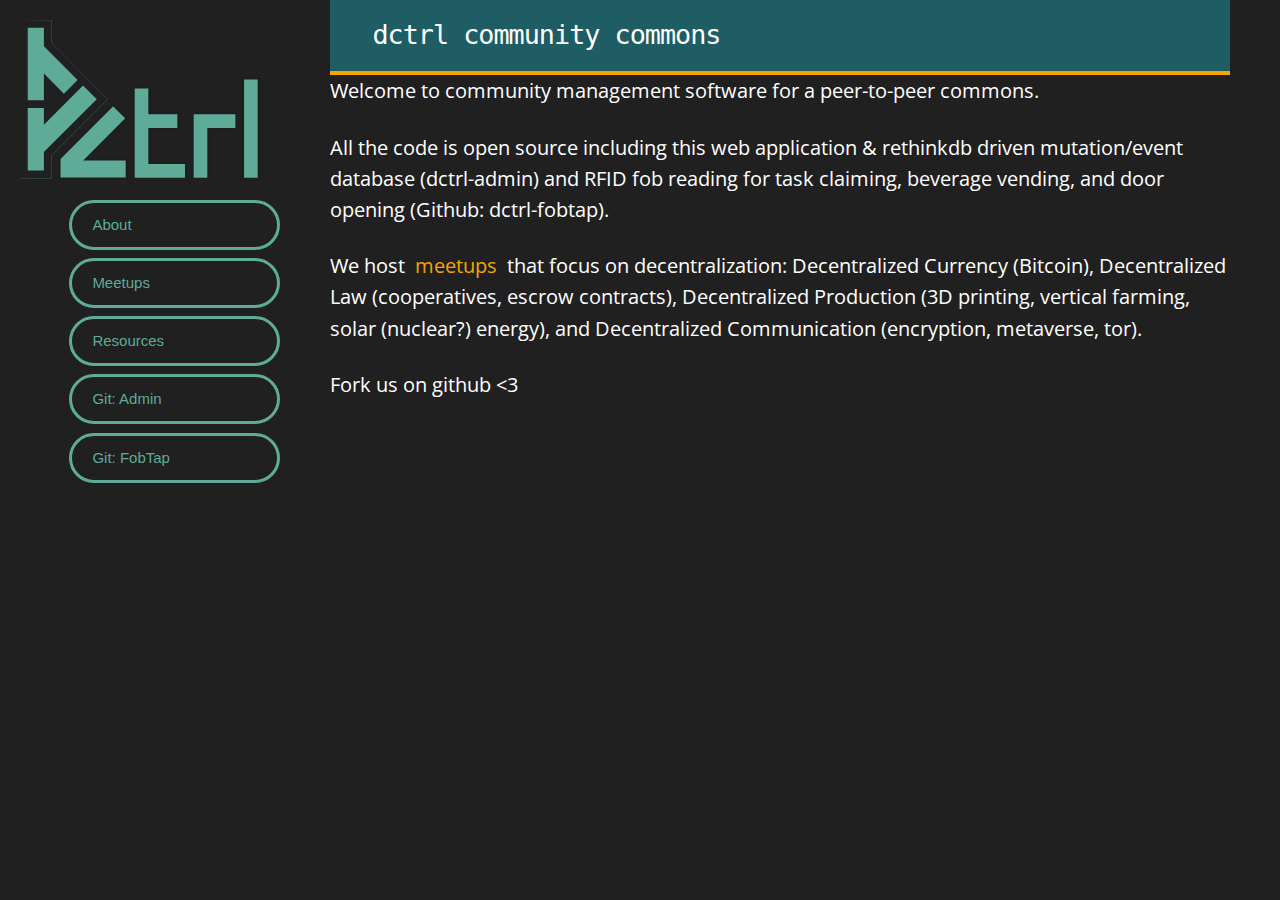
<file: index.html>
<html xmlns="http://www.w3.org/1999/xhtml">
<head>
  <meta name="generator" content=
  "HTML Tidy for Linux (vers 25 March 2009), see www.w3.org" />
  <link href=
  "https://fonts.googleapis.com/css?family=Open+Sans:light" rel=
  "stylesheet" type="text/css" />
  <link href="https://fonts.googleapis.com/css?family=Droid+Serif"
  rel="stylesheet" type="text/css" />
  <link rel="stylesheet" type="text/css" href=
  "https://fonts.googleapis.com/css?family=Tangerine" />
  <meta charset="utf-8" />
  <meta name="viewport" content=
  "width=device-width,initial-scale=1" />

  <title>dctrl community commons</title>
  <link href="/static/css/app.8e1e83fbede70c1df48c2afa690a8c87.css"
  rel="stylesheet" type="text/css" />
  <style type="text/css">
/*<![CDATA[*/
  body, html, main{
  background: #202020;
  width:100%;
  }
  /*]]>*/
  </style>
</head>

<body>
  <div id="app">
    <div id="app">
      <div class="feed">
        <!---->
      </div>

      <div class="mobile">
        <div data-v-26c64104="" id="mobileheading">
          <a data-v-26c64104="" href="#" class=
          "hamburger"><img data-v-26c64104="" src=
          "/static/img/hamburger.b922c58.svg" /></a>

          <nav data-v-26c64104="" class="wrapper">
          <a data-v-26c64104="" href="/" class=
          "router-link-exact-active router-link-active"><img data-v-26c64104=""
          src="/dctrl-logo.svg" /></a><!----></nav>

          <div data-v-0a7a8914="" id="home" data-v-26c64104="">
            <div data-v-77eacd35="" data-v-0a7a8914="">
              <h3 data-v-77eacd35="">dctrl community commons</h3>
            </div>

            <p data-v-0a7a8914="">Welcome to community management
            software for a peer-to-peer commons.</p>

            <p data-v-0a7a8914="">All the code is open source
            including this web application &amp; rethinkdb driven
            mutation/event database (dctrl-admin) and RFID fob
            reading for task claiming, beverage vending, and door
            opening (Github: dctrl-fobtap).</p>

            <p data-v-0a7a8914="">We host &nbsp;<a data-v-0a7a8914=
            "" href="https://www.meetup.com/dctrlvan/">meetups
            &nbsp;</a><span data-v-0a7a8914="">that focus on
            decentralization: Decentralized Currency (Bitcoin),
            Decentralized Law (cooperatives, escrow contracts),
            Decentralized Production (3D printing, vertical
            farming, solar (nuclear?) energy), and Decentralized
            Communication (encryption, metaverse, tor).</span></p>

            <p data-v-0a7a8914="">Fork us on github &lt;3</p>
          </div>
        </div>
      </div>

      <main>
        <div class="side_bar">
          <nav data-v-d40e70ac="">
            <a data-v-d40e70ac="" href="/" class=
            "router-link-exact-active router-link-active"><img data-v-d40e70ac=""
            src="/dctrl-logo.svg" /></a>

            <div style="margin-left: 2em" data-v-398b8a86=""
            data-v-d40e70ac="" class="navigation">
              <a data-v-398b8a86="" href=
              "https://github.com/DecentralVan/decentral/wiki"
              class="">About</a><a data-v-398b8a86="" href=
              "https://www.meetup.com/dctrlvan/" class=
              "">Meetups</a><a data-v-398b8a86="" href=
              "/resources.html">Resources</a><a data-v-398b8a86=""
              href="https://github.com/DecentralVan/dctrl-admin"
              class="">Git: Admin</a><a data-v-398b8a86="" href=
              "https://github.com/decentralvan/dctrl-fobtap" class=
              "">Git: FobTap</a>
            </div>
          </nav>
        </div>

        <div class="content">
          <div data-v-0a7a8914="" id="home">
            <div data-v-77eacd35="" data-v-0a7a8914="">
              <h3 data-v-77eacd35="">dctrl community commons</h3>
            </div>

            <p data-v-0a7a8914="">Welcome to community management
            software for a peer-to-peer commons.</p>

            <p data-v-0a7a8914="">All the code is open source
            including this web application &amp; rethinkdb driven
            mutation/event database (dctrl-admin) and RFID fob
            reading for task claiming, beverage vending, and door
            opening (Github: dctrl-fobtap).</p>

            <p data-v-0a7a8914="">We host &nbsp;<a data-v-0a7a8914=
            "" href="https://www.meetup.com/dctrlvan/">meetups
            &nbsp;</a><span data-v-0a7a8914="">that focus on
            decentralization: Decentralized Currency (Bitcoin),
            Decentralized Law (cooperatives, escrow contracts),
            Decentralized Production (3D printing, vertical
            farming, solar (nuclear?) energy), and Decentralized
            Communication (encryption, metaverse, tor).</span></p>

            <p data-v-0a7a8914="">Fork us on github &lt;3</p>
          </div>
        </div>
      </main>
    </div>
  </div>
</body>
</html>
</file>
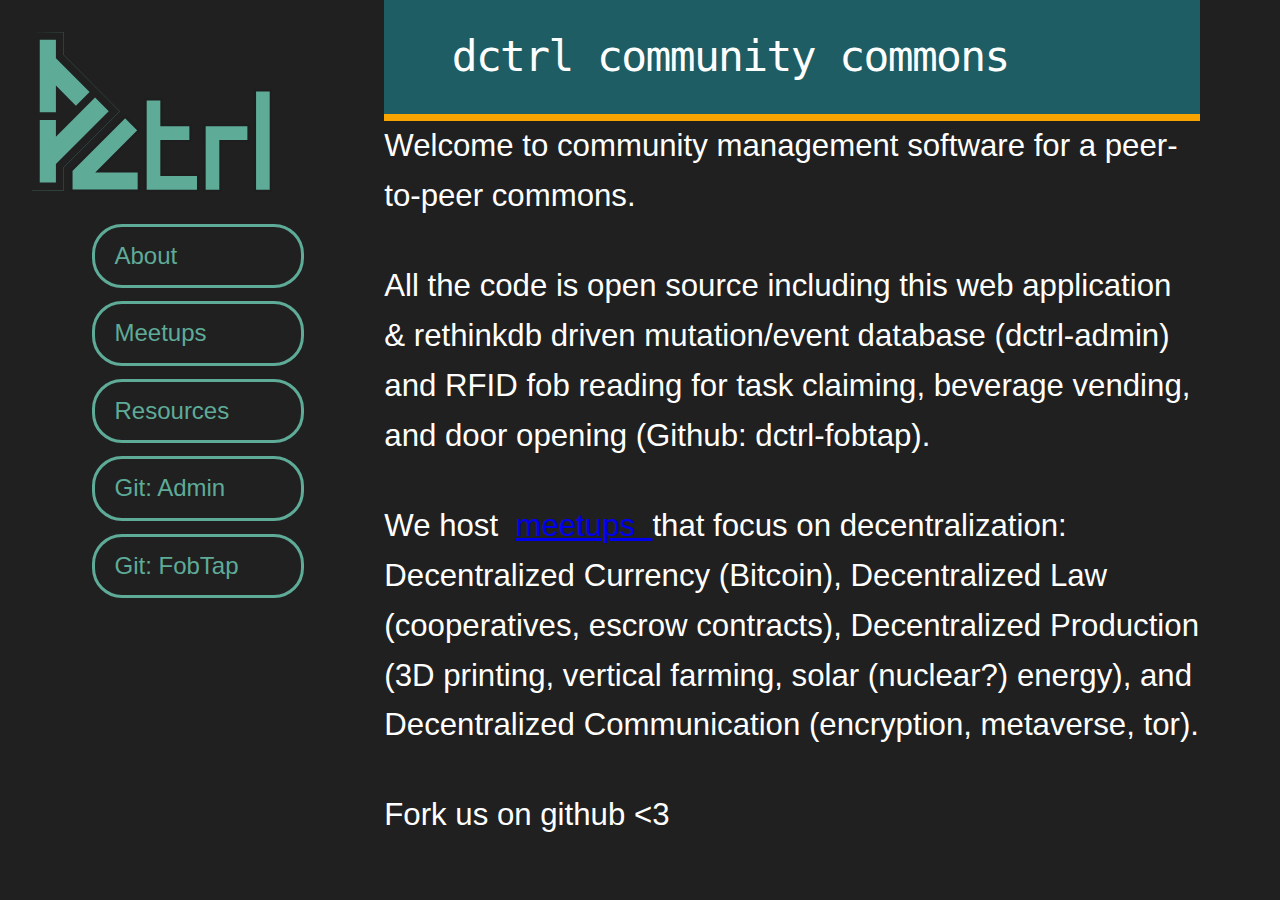
<file: index.new.html>
<html xmlns="http://www.w3.org/1999/xhtml">
<head>
  <meta name="generator" content=
  "HTML Tidy for Linux (vers 25 March 2009), see www.w3.org" />
  <meta charset="utf-8" />
  <meta name="viewport" content=
  "width=device-width,initial-scale=1" />
  <link rel="stylesheet" type="text/css" href="/dctrl.css" />

  <title>dctrl community commons</title>
</head>

<body>
  <div>
    <div>
      <main>
        <div class="side_bar">
          <nav data-v-d40e70ac="">
            <a data-v-d40e70ac="" href="/" class=
            "router-link-exact-active router-link-active"><img data-v-d40e70ac=""
            src="/dctrl-logo.svg" class="dctrllogo" /></a>

            <div data-v-398b8a86="" data-v-d40e70ac="" class=
            "navigation">
              <a data-v-398b8a86="" href=
              "https://github.com/DecentralVan/decentral/wiki"
              class="">About</a><a data-v-398b8a86="" href=
              "https://www.meetup.com/dctrlvan/" class=
              "">Meetups</a><a data-v-398b8a86="" href=
              "/resources.html">Resources</a><a data-v-398b8a86=""
              href="https://github.com/DecentralVan/dctrl-admin"
              class="">Git: Admin</a><a data-v-398b8a86="" href=
              "https://github.com/decentralvan/dctrl-fobtap" class=
              "">Git: FobTap</a>
            </div>
          </nav>
        </div>

        <div class="content">
          <div data-v-0a7a8914="">
            <div data-v-77eacd35="" data-v-0a7a8914="">
              <h3 data-v-77eacd35="">dctrl community commons</h3>
            </div>

            <p data-v-0a7a8914="">Welcome to community management
            software for a peer-to-peer commons.</p>

            <p data-v-0a7a8914="">All the code is open source
            including this web application &amp; rethinkdb driven
            mutation/event database (dctrl-admin) and RFID fob
            reading for task claiming, beverage vending, and door
            opening (Github: dctrl-fobtap).</p>

            <p data-v-0a7a8914="">We host &nbsp;<a data-v-0a7a8914=
            "" href="https://www.meetup.com/dctrlvan/">meetups
            &nbsp;</a><span data-v-0a7a8914="">that focus on
            decentralization: Decentralized Currency (Bitcoin),
            Decentralized Law (cooperatives, escrow contracts),
            Decentralized Production (3D printing, vertical
            farming, solar (nuclear?) energy), and Decentralized
            Communication (encryption, metaverse, tor).</span></p>

            <p data-v-0a7a8914="">Fork us on github &lt;3</p>
          </div>
        </div>
      </main>
    </div>
  </div>
</body>
</html>
</file>
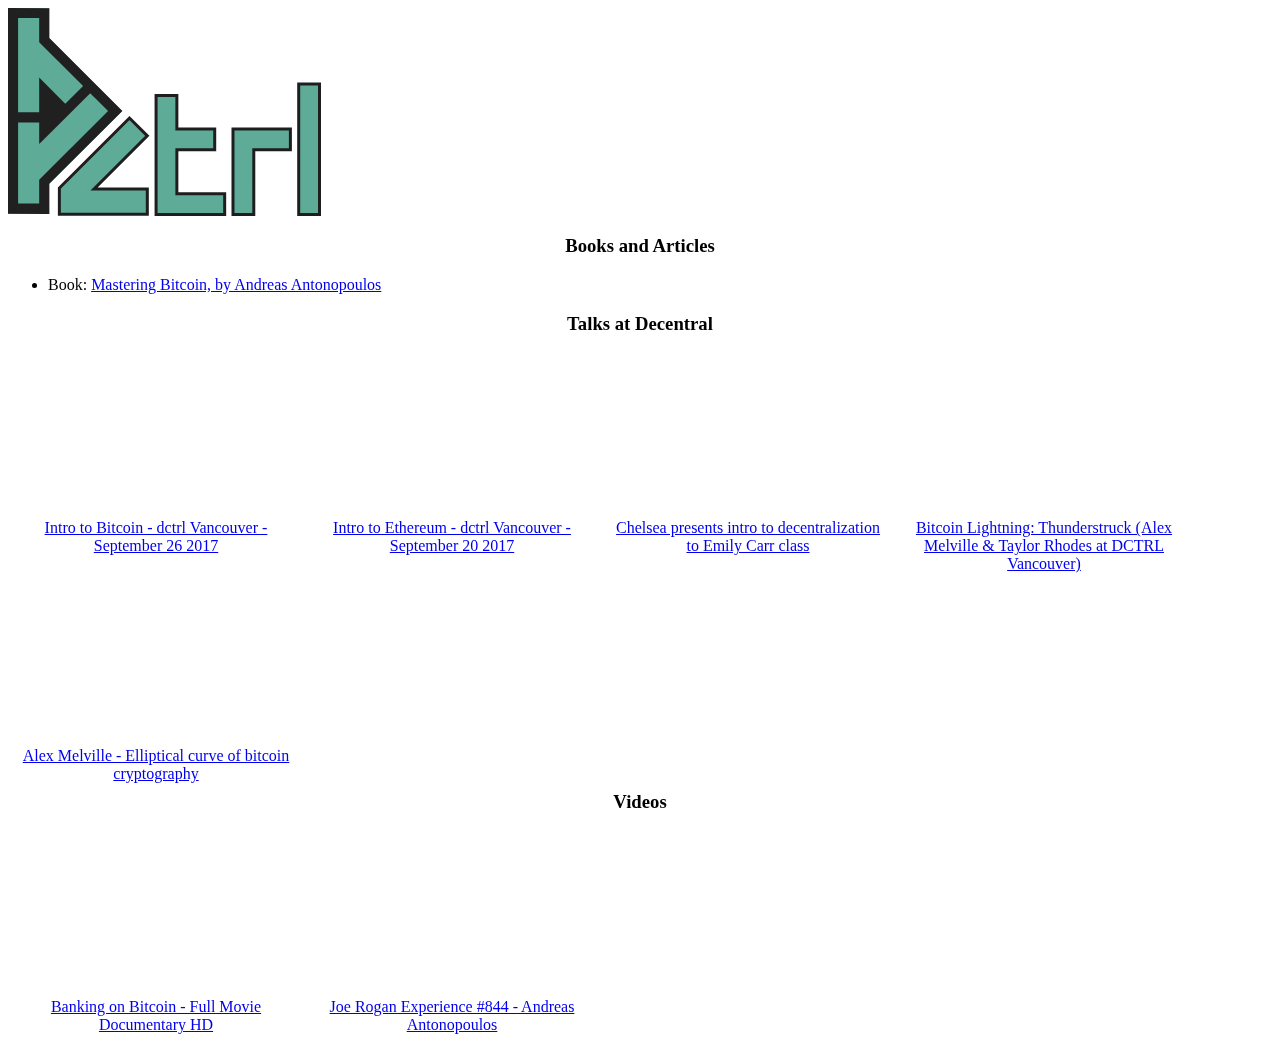
<file: resources.html>
<!DOCTYPE html PUBLIC "-//W3C//DTD HTML 4.01 Transitional//EN">

<html>
<head>
  <meta name="generator" content=
  "HTML Tidy for Linux (vers 25 March 2009), see www.w3.org">

  <title>dctrl - learning resources</title>
  <style type="text/css">
/*<![CDATA[*/
  div.youtube { float: left; padding: 0.5em; width: 280px; text-align: center; }
  h1,h2,h3 { clear: both; text-align: center; }
  /*]]>*/
  </style>
</head>

<body>
  <img src="dctrl-logo.svg">

<h3>Books and Articles</h3>
  <ul>
    <li>Book: <a href=
    "https://github.com/bitcoinbook/bitcoinbook">Mastering Bitcoin,
    by Andreas Antonopoulos</a></li>
  </ul>

  <h3>Talks at Decentral</h3>
  <div class="youtube">
    <iframe width="280" height="158" src=
    "https://www.youtube.com/embed/NQaAPkbMh-A" frameborder="0"
    gesture="media" allow="encrypted-media" allowfullscreen=
    ""></iframe>
    <a href="https://www.youtube.com/watch?v=NQaAPkbMh-A">Intro to
    Bitcoin - dctrl Vancouver - September 26 2017</a><br>
  </div>

  <div class="youtube">
    <iframe width="280" height="158" src=
    "https://www.youtube.com/embed/DczhVeAf_OI" frameborder="0"
    gesture="media" allow="encrypted-media" allowfullscreen=
    ""></iframe>
    <a href="https://www.youtube.com/watch?v=DczhVeAf_OI">Intro to
    Ethereum - dctrl Vancouver - September 20 2017</a><br>
  </div>

  <div class="youtube">
    <iframe width="280" height="158" src=
    "https://www.youtube.com/embed/lHYuRmVPS3I" frameborder="0"
    gesture="media" allow="encrypted-media" allowfullscreen=
    ""></iframe>
    <a href="https://www.youtube.com/watch?v=lHYuRmVPS3I">Chelsea
    presents intro to decentralization to Emily Carr class</a><br>
  </div>

  <div class="youtube">
    <iframe width="280" height="158" src=
    "https://www.youtube.com/embed/HZb17EA0VNY" frameborder="0"
    gesture="media" allow="encrypted-media" allowfullscreen=
    ""></iframe>
    <a href="https://www.youtube.com/watch?v=HZb17EA0VNY">Bitcoin
    Lightning: Thunderstruck (Alex Melville &amp; Taylor Rhodes at
    DCTRL Vancouver)</a><br>
  </div>

  <div class="youtube">
    <iframe width="280" height="158" src=
    "https://www.youtube.com/embed/1oB-uI1C09A" frameborder="0"
    gesture="media" allow="encrypted-media" allowfullscreen=
    ""></iframe>
    <a href="https://www.youtube.com/watch?v=1oB-uI1C09A">Alex
    Melville - Elliptical curve of bitcoin cryptography</a><br>
  </div>

<h3>Videos</h3>
  <div class="youtube">
    <iframe width="280" height="158" src=
    "https://www.youtube.com/embed/URCc0Vcm_68" frameborder="0"
    gesture="media" allow="encrypted-media" allowfullscreen=
    ""></iframe>
    <a href="https://www.youtube.com/watch?v=URCc0Vcm_68">Banking
    on Bitcoin - Full Movie Documentary HD</a><br>
  </div>

  <div class="youtube">
    <iframe width="280" height="158" src=
    "https://www.youtube.com/embed/1sOxtBiBpE4" frameborder="0"
    gesture="media" allow="encrypted-media" allowfullscreen=
    ""></iframe>
    <a href="https://www.youtube.com/watch?v=1sOxtBiBpE4">Joe Rogan
    Experience #844 - Andreas Antonopoulos</a><br>
  </div>

</body>
</html>
</file>
<file: static/css/app.8e1e83fbede70c1df48c2afa690a8c87.css>
html{font-family:sans-serif;-ms-text-size-adjust:100%;-webkit-text-size-adjust:100%}body{margin:0}article,aside,details,figcaption,figure,footer,header,hgroup,main,menu,nav,section,summary{display:block}audio,canvas,progress,video{display:inline-block;vertical-align:baseline}audio:not([controls]){display:none;height:0}[hidden],template{display:none}a{background-color:transparent}a:active,a:hover{outline:0}abbr[title]{border-bottom:1px dotted}b,strong{font-weight:700}dfn{font-style:italic}h1{font-size:2em;margin:.67em 0}mark{background:#ff0;color:#000}small{font-size:80%}sub,sup{font-size:75%;line-height:0;position:relative;vertical-align:baseline}sup{top:-.5em}sub{bottom:-.25em}img{border:0}svg:not(:root){overflow:hidden}figure{margin:1em 40px}hr{box-sizing:content-box;height:0}pre{overflow:auto}code,kbd,pre,samp{font-family:monospace,monospace;font-size:1em}button,input,optgroup,select,textarea{color:inherit;font:inherit;margin:0}button{overflow:visible}button,select{text-transform:none}button,html input[type=button],input[type=reset],input[type=submit]{-webkit-appearance:button;cursor:pointer}button[disabled],html input[disabled]{cursor:default}button::-moz-focus-inner,input::-moz-focus-inner{border:0;padding:0}input{line-height:normal}input[type=checkbox],input[type=radio]{box-sizing:border-box;padding:0}input[type=number]::-webkit-inner-spin-button,input[type=number]::-webkit-outer-spin-button{height:auto}input[type=search]{-webkit-appearance:textfield;box-sizing:content-box}input[type=search]::-webkit-search-cancel-button,input[type=search]::-webkit-search-decoration{-webkit-appearance:none}fieldset{border:1px solid silver;margin:0 2px;padding:.35em .625em .75em}legend{border:0;padding:0}textarea{overflow:auto}optgroup{font-weight:700}table{border-collapse:collapse;border-spacing:0}td,th{padding:0}.container{position:relative;max-width:960px;margin:0 auto;padding:0 20px}.column,.columns,.container{width:100%;box-sizing:border-box}.column,.columns{float:left}@media (min-width:1px){.container{width:80%}.column,.columns{margin-left:4%}.column:first-child,.columns:first-child{margin-left:0}.one.column,.one.columns{width:4.66666666667%}.two.columns{width:13.3333333333%}.three.columns{width:22%}.four.columns{width:30.6666666667%}.five.columns{width:39.3333333333%}.six.columns{width:48%}.seven.columns{width:56.6666666667%}.eight.columns{width:65.3333333333%}.nine.columns{width:74%}.ten.columns{width:82.6666666667%}.eleven.columns{width:91.3333333333%}.twelve.columns{width:100%;margin-left:0}.one-third.column{width:30.6666666667%}.two-thirds.column{width:65.3333333333%}.one-half.column{width:48%}.offset-by-one.column,.offset-by-one.columns{margin-left:8.66666666667%}.offset-by-two.column,.offset-by-two.columns{margin-left:17.3333333333%}.offset-by-three.column,.offset-by-three.columns{margin-left:26%}.offset-by-four.column,.offset-by-four.columns{margin-left:34.6666666667%}.offset-by-five.column,.offset-by-five.columns{margin-left:43.3333333333%}.offset-by-six.column,.offset-by-six.columns{margin-left:52%}.offset-by-seven.column,.offset-by-seven.columns{margin-left:60.6666666667%}.offset-by-eight.column,.offset-by-eight.columns{margin-left:69.3333333333%}.offset-by-nine.column,.offset-by-nine.columns{margin-left:78%}.offset-by-ten.column,.offset-by-ten.columns{margin-left:86.6666666667%}.offset-by-eleven.column,.offset-by-eleven.columns{margin-left:95.3333333333%}.offset-by-one-third.column,.offset-by-one-third.columns{margin-left:34.6666666667%}.offset-by-two-thirds.column,.offset-by-two-thirds.columns{margin-left:69.3333333333%}.offset-by-one-half.column,.offset-by-one-half.columns{margin-left:52%}}html{font-size:62.5%}body{font-size:1.5em;line-height:1.6;font-weight:400;font-family:Raleway,HelveticaNeue,Helvetica Neue,Helvetica,Arial,sans-serif;color:#222}h1,h2,h3,h4,h5,h6{margin-top:0;margin-bottom:2rem;font-weight:300}h1{font-size:4rem;line-height:1.2}h1,h2{letter-spacing:-.1rem}h2{font-size:3.6rem;line-height:1.25}h3{font-size:3rem;line-height:1.3;letter-spacing:-.1rem}h4{font-size:2.4rem;line-height:1.35;letter-spacing:-.08rem}h5{font-size:1.8rem;line-height:1.5;letter-spacing:-.05rem}h6{font-size:1.5rem;line-height:1.6;letter-spacing:0}@media (min-width:550px){h1{font-size:5rem}h2{font-size:4.2rem}h3{font-size:3.6rem}h4{font-size:3rem}h5{font-size:2.4rem}h6{font-size:1.5rem}}p{margin-top:0}.button,button,input[type=button],input[type=reset],input[type=submit]{display:inline-block;height:38px;padding:0 30px;color:#555;text-align:center;font-size:11px;font-weight:600;line-height:38px;letter-spacing:.1rem;text-transform:uppercase;text-decoration:none;white-space:nowrap;background-color:transparent;border-radius:0;border:1px solid #bbb;cursor:pointer;box-sizing:border-box}.button:focus,.button:hover,button:focus,button:hover,input[type=button]:focus,input[type=button]:hover,input[type=reset]:focus,input[type=reset]:hover,input[type=submit]:focus,input[type=submit]:hover{color:#333;border-color:#888;outline:0}.button.button-primary,button.button-primary,input[type=button].button-primary,input[type=reset].button-primary,input[type=submit].button-primary{color:#fff;background-color:#33c3f0;border-color:#33c3f0}.button.button-primary:focus,.button.button-primary:hover,button.button-primary:focus,button.button-primary:hover,input[type=button].button-primary:focus,input[type=button].button-primary:hover,input[type=reset].button-primary:focus,input[type=reset].button-primary:hover,input[type=submit].button-primary:focus,input[type=submit].button-primary:hover{color:#fff;background-color:#1eaedb;border-color:#1eaedb}input[type=email],input[type=number],input[type=password],input[type=search],input[type=tel],input[type=text],input[type=url],select,textarea{height:38px;padding:6px 10px;background-color:#fff;border:1px solid #d1d1d1;border-radius:0;box-shadow:none;box-sizing:border-box}input[type=email],input[type=number],input[type=password],input[type=search],input[type=tel],input[type=text],input[type=url],textarea{-webkit-appearance:none;-moz-appearance:none;appearance:none}textarea{min-height:65px;padding-top:6px;padding-bottom:6px}input[type=email]:focus,input[type=number]:focus,input[type=password]:focus,input[type=search]:focus,input[type=tel]:focus,input[type=text]:focus,input[type=url]:focus,select:focus,textarea:focus{border:1px solid #33c3f0;outline:0}label,legend{display:block;margin-bottom:.5rem;font-weight:600}fieldset{padding:0;border-width:0}input[type=checkbox],input[type=radio]{display:inline}label>.label-body{display:inline-block;margin-left:.5rem;font-weight:400}ul{list-style:circle inside}ol{list-style:decimal inside}ol,ul{padding-left:0;margin-top:0}ol ol,ol ul,ul ol,ul ul{margin:1.5rem 0 1.5rem 3rem;font-size:90%}li{margin-bottom:1rem}code{padding:.2rem .5rem;margin:0 .2rem;font-size:90%;white-space:nowrap;background:#f1f1f1;border:1px solid #e1e1e1;border-radius:0}pre>code{display:block;padding:1rem 1.5rem;white-space:pre}td,th{padding:12px 15px;text-align:left;border-bottom:1px solid #e1e1e1}td:first-child,th:first-child{padding-left:0}td:last-child,th:last-child{padding-right:0}.button,button{margin-bottom:1rem}fieldset,input,select,textarea{margin-bottom:1.5rem}blockquote,dl,figure,form,ol,p,pre,table,ul{margin-bottom:2.5rem}.u-full-width{width:100%;box-sizing:border-box}.u-max-full-width{max-width:100%;box-sizing:border-box}.u-pull-right{float:right}.u-pull-left{float:left}hr{margin-top:3rem;margin-bottom:3.5rem;border-width:0;border-top:1px solid #e1e1e1}.container:after,.row:after,.u-cf{content:"";display:table;clear:both}main{height:100%;width:100%;margin:0;padding:0;color:#5eab98;font-family:monospace}.content,.side_bar,main{display:-ms-flexbox;display:flex}.content{-ms-flex-positive:4;flex-grow:4;overflow-y:scroll;padding:0 5rem}.side_bar{-ms-flex-preferred-size:10rem;flex-basis:10rem;-ms-flex-negative:0;flex-shrink:0;-ms-flex-positive:0;flex-grow:0}@media (max-width:960px){main{display:none}}@media (min-width:960px){.mobile{display:none}}html[data-v-d40e70ac]{font-family:sans-serif;-ms-text-size-adjust:100%;-webkit-text-size-adjust:100%}body[data-v-d40e70ac]{margin:0}article[data-v-d40e70ac],aside[data-v-d40e70ac],details[data-v-d40e70ac],figcaption[data-v-d40e70ac],figure[data-v-d40e70ac],footer[data-v-d40e70ac],header[data-v-d40e70ac],hgroup[data-v-d40e70ac],main[data-v-d40e70ac],menu[data-v-d40e70ac],nav[data-v-d40e70ac],section[data-v-d40e70ac],summary[data-v-d40e70ac]{display:block}audio[data-v-d40e70ac],canvas[data-v-d40e70ac],progress[data-v-d40e70ac],video[data-v-d40e70ac]{display:inline-block;vertical-align:baseline}audio[data-v-d40e70ac]:not([controls]){display:none;height:0}[hidden][data-v-d40e70ac],template[data-v-d40e70ac]{display:none}a[data-v-d40e70ac]{background-color:transparent}a[data-v-d40e70ac]:active,a[data-v-d40e70ac]:hover{outline:0}abbr[title][data-v-d40e70ac]{border-bottom:1px dotted}b[data-v-d40e70ac],strong[data-v-d40e70ac]{font-weight:700}dfn[data-v-d40e70ac]{font-style:italic}h1[data-v-d40e70ac]{font-size:2em;margin:.67em 0}mark[data-v-d40e70ac]{background:#ff0;color:#000}small[data-v-d40e70ac]{font-size:80%}sub[data-v-d40e70ac],sup[data-v-d40e70ac]{font-size:75%;line-height:0;position:relative;vertical-align:baseline}sup[data-v-d40e70ac]{top:-.5em}sub[data-v-d40e70ac]{bottom:-.25em}img[data-v-d40e70ac]{border:0}svg[data-v-d40e70ac]:not(:root){overflow:hidden}figure[data-v-d40e70ac]{margin:1em 40px}hr[data-v-d40e70ac]{box-sizing:content-box;height:0}pre[data-v-d40e70ac]{overflow:auto}code[data-v-d40e70ac],kbd[data-v-d40e70ac],pre[data-v-d40e70ac],samp[data-v-d40e70ac]{font-family:monospace,monospace;font-size:1em}button[data-v-d40e70ac],input[data-v-d40e70ac],optgroup[data-v-d40e70ac],select[data-v-d40e70ac],textarea[data-v-d40e70ac]{color:inherit;font:inherit;margin:0}button[data-v-d40e70ac]{overflow:visible}button[data-v-d40e70ac],select[data-v-d40e70ac]{text-transform:none}button[data-v-d40e70ac],html input[type=button][data-v-d40e70ac],input[type=reset][data-v-d40e70ac],input[type=submit][data-v-d40e70ac]{-webkit-appearance:button;cursor:pointer}button[disabled][data-v-d40e70ac],html input[disabled][data-v-d40e70ac]{cursor:default}button[data-v-d40e70ac]::-moz-focus-inner,input[data-v-d40e70ac]::-moz-focus-inner{border:0;padding:0}input[data-v-d40e70ac]{line-height:normal}input[type=checkbox][data-v-d40e70ac],input[type=radio][data-v-d40e70ac]{box-sizing:border-box;padding:0}input[type=number][data-v-d40e70ac]::-webkit-inner-spin-button,input[type=number][data-v-d40e70ac]::-webkit-outer-spin-button{height:auto}input[type=search][data-v-d40e70ac]{-webkit-appearance:textfield;box-sizing:content-box}input[type=search][data-v-d40e70ac]::-webkit-search-cancel-button,input[type=search][data-v-d40e70ac]::-webkit-search-decoration{-webkit-appearance:none}fieldset[data-v-d40e70ac]{border:1px solid silver;margin:0 2px;padding:.35em .625em .75em}legend[data-v-d40e70ac]{border:0;padding:0}textarea[data-v-d40e70ac]{overflow:auto}optgroup[data-v-d40e70ac]{font-weight:700}table[data-v-d40e70ac]{border-collapse:collapse;border-spacing:0}td[data-v-d40e70ac],th[data-v-d40e70ac]{padding:0}.container[data-v-d40e70ac]{position:relative;width:100%;max-width:960px;margin:0 auto;padding:0 20px;box-sizing:border-box}.column[data-v-d40e70ac],.columns[data-v-d40e70ac]{width:100%;float:left;box-sizing:border-box}@media (min-width:1px){.container[data-v-d40e70ac]{width:80%}.column[data-v-d40e70ac],.columns[data-v-d40e70ac]{margin-left:4%}.column[data-v-d40e70ac]:first-child,.columns[data-v-d40e70ac]:first-child{margin-left:0}.one.column[data-v-d40e70ac],.one.columns[data-v-d40e70ac]{width:4.66666666667%}.two.columns[data-v-d40e70ac]{width:13.3333333333%}.three.columns[data-v-d40e70ac]{width:22%}.four.columns[data-v-d40e70ac]{width:30.6666666667%}.five.columns[data-v-d40e70ac]{width:39.3333333333%}.six.columns[data-v-d40e70ac]{width:48%}.seven.columns[data-v-d40e70ac]{width:56.6666666667%}.eight.columns[data-v-d40e70ac]{width:65.3333333333%}.nine.columns[data-v-d40e70ac]{width:74%}.ten.columns[data-v-d40e70ac]{width:82.6666666667%}.eleven.columns[data-v-d40e70ac]{width:91.3333333333%}.twelve.columns[data-v-d40e70ac]{width:100%;margin-left:0}.one-third.column[data-v-d40e70ac]{width:30.6666666667%}.two-thirds.column[data-v-d40e70ac]{width:65.3333333333%}.one-half.column[data-v-d40e70ac]{width:48%}.offset-by-one.column[data-v-d40e70ac],.offset-by-one.columns[data-v-d40e70ac]{margin-left:8.66666666667%}.offset-by-two.column[data-v-d40e70ac],.offset-by-two.columns[data-v-d40e70ac]{margin-left:17.3333333333%}.offset-by-three.column[data-v-d40e70ac],.offset-by-three.columns[data-v-d40e70ac]{margin-left:26%}.offset-by-four.column[data-v-d40e70ac],.offset-by-four.columns[data-v-d40e70ac]{margin-left:34.6666666667%}.offset-by-five.column[data-v-d40e70ac],.offset-by-five.columns[data-v-d40e70ac]{margin-left:43.3333333333%}.offset-by-six.column[data-v-d40e70ac],.offset-by-six.columns[data-v-d40e70ac]{margin-left:52%}.offset-by-seven.column[data-v-d40e70ac],.offset-by-seven.columns[data-v-d40e70ac]{margin-left:60.6666666667%}.offset-by-eight.column[data-v-d40e70ac],.offset-by-eight.columns[data-v-d40e70ac]{margin-left:69.3333333333%}.offset-by-nine.column[data-v-d40e70ac],.offset-by-nine.columns[data-v-d40e70ac]{margin-left:78%}.offset-by-ten.column[data-v-d40e70ac],.offset-by-ten.columns[data-v-d40e70ac]{margin-left:86.6666666667%}.offset-by-eleven.column[data-v-d40e70ac],.offset-by-eleven.columns[data-v-d40e70ac]{margin-left:95.3333333333%}.offset-by-one-third.column[data-v-d40e70ac],.offset-by-one-third.columns[data-v-d40e70ac]{margin-left:34.6666666667%}.offset-by-two-thirds.column[data-v-d40e70ac],.offset-by-two-thirds.columns[data-v-d40e70ac]{margin-left:69.3333333333%}.offset-by-one-half.column[data-v-d40e70ac],.offset-by-one-half.columns[data-v-d40e70ac]{margin-left:52%}}html[data-v-d40e70ac]{font-size:62.5%}body[data-v-d40e70ac]{font-size:1.5em;line-height:1.6;font-weight:400;font-family:Raleway,HelveticaNeue,Helvetica Neue,Helvetica,Arial,sans-serif;color:#222}h1[data-v-d40e70ac],h2[data-v-d40e70ac],h3[data-v-d40e70ac],h4[data-v-d40e70ac],h5[data-v-d40e70ac],h6[data-v-d40e70ac]{margin-top:0;margin-bottom:2rem;font-weight:300}h1[data-v-d40e70ac]{font-size:4rem;line-height:1.2;letter-spacing:-.1rem}h2[data-v-d40e70ac]{font-size:3.6rem;line-height:1.25;letter-spacing:-.1rem}h3[data-v-d40e70ac]{font-size:3rem;line-height:1.3;letter-spacing:-.1rem}h4[data-v-d40e70ac]{font-size:2.4rem;line-height:1.35;letter-spacing:-.08rem}h5[data-v-d40e70ac]{font-size:1.8rem;line-height:1.5;letter-spacing:-.05rem}h6[data-v-d40e70ac]{font-size:1.5rem;line-height:1.6;letter-spacing:0}@media (min-width:550px){h1[data-v-d40e70ac]{font-size:5rem}h2[data-v-d40e70ac]{font-size:4.2rem}h3[data-v-d40e70ac]{font-size:3.6rem}h4[data-v-d40e70ac]{font-size:3rem}h5[data-v-d40e70ac]{font-size:2.4rem}h6[data-v-d40e70ac]{font-size:1.5rem}}p[data-v-d40e70ac]{margin-top:0}.button[data-v-d40e70ac],button[data-v-d40e70ac],input[type=button][data-v-d40e70ac],input[type=reset][data-v-d40e70ac],input[type=submit][data-v-d40e70ac]{display:inline-block;height:38px;padding:0 30px;color:#555;text-align:center;font-size:11px;font-weight:600;line-height:38px;letter-spacing:.1rem;text-transform:uppercase;text-decoration:none;white-space:nowrap;background-color:transparent;border-radius:0;border:1px solid #bbb;cursor:pointer;box-sizing:border-box}.button[data-v-d40e70ac]:focus,.button[data-v-d40e70ac]:hover,button[data-v-d40e70ac]:focus,button[data-v-d40e70ac]:hover,input[type=button][data-v-d40e70ac]:focus,input[type=button][data-v-d40e70ac]:hover,input[type=reset][data-v-d40e70ac]:focus,input[type=reset][data-v-d40e70ac]:hover,input[type=submit][data-v-d40e70ac]:focus,input[type=submit][data-v-d40e70ac]:hover{color:#333;border-color:#888;outline:0}.button.button-primary[data-v-d40e70ac],button.button-primary[data-v-d40e70ac],input[type=button].button-primary[data-v-d40e70ac],input[type=reset].button-primary[data-v-d40e70ac],input[type=submit].button-primary[data-v-d40e70ac]{color:#fff;background-color:#33c3f0;border-color:#33c3f0}.button.button-primary[data-v-d40e70ac]:focus,.button.button-primary[data-v-d40e70ac]:hover,button.button-primary[data-v-d40e70ac]:focus,button.button-primary[data-v-d40e70ac]:hover,input[type=button].button-primary[data-v-d40e70ac]:focus,input[type=button].button-primary[data-v-d40e70ac]:hover,input[type=reset].button-primary[data-v-d40e70ac]:focus,input[type=reset].button-primary[data-v-d40e70ac]:hover,input[type=submit].button-primary[data-v-d40e70ac]:focus,input[type=submit].button-primary[data-v-d40e70ac]:hover{color:#fff;background-color:#1eaedb;border-color:#1eaedb}input[type=email][data-v-d40e70ac],input[type=number][data-v-d40e70ac],input[type=password][data-v-d40e70ac],input[type=search][data-v-d40e70ac],input[type=tel][data-v-d40e70ac],input[type=text][data-v-d40e70ac],input[type=url][data-v-d40e70ac],select[data-v-d40e70ac],textarea[data-v-d40e70ac]{height:38px;padding:6px 10px;background-color:#fff;border:1px solid #d1d1d1;border-radius:0;box-shadow:none;box-sizing:border-box}input[type=email][data-v-d40e70ac],input[type=number][data-v-d40e70ac],input[type=password][data-v-d40e70ac],input[type=search][data-v-d40e70ac],input[type=tel][data-v-d40e70ac],input[type=text][data-v-d40e70ac],input[type=url][data-v-d40e70ac],textarea[data-v-d40e70ac]{-webkit-appearance:none;-moz-appearance:none;appearance:none}textarea[data-v-d40e70ac]{min-height:65px;padding-top:6px;padding-bottom:6px}input[type=email][data-v-d40e70ac]:focus,input[type=number][data-v-d40e70ac]:focus,input[type=password][data-v-d40e70ac]:focus,input[type=search][data-v-d40e70ac]:focus,input[type=tel][data-v-d40e70ac]:focus,input[type=text][data-v-d40e70ac]:focus,input[type=url][data-v-d40e70ac]:focus,select[data-v-d40e70ac]:focus,textarea[data-v-d40e70ac]:focus{border:1px solid #33c3f0;outline:0}label[data-v-d40e70ac],legend[data-v-d40e70ac]{display:block;margin-bottom:.5rem;font-weight:600}fieldset[data-v-d40e70ac]{padding:0;border-width:0}input[type=checkbox][data-v-d40e70ac],input[type=radio][data-v-d40e70ac]{display:inline}label>.label-body[data-v-d40e70ac]{display:inline-block;margin-left:.5rem;font-weight:400}ul[data-v-d40e70ac]{list-style:circle inside}ol[data-v-d40e70ac]{list-style:decimal inside}ol[data-v-d40e70ac],ul[data-v-d40e70ac]{padding-left:0;margin-top:0}ol ol[data-v-d40e70ac],ol ul[data-v-d40e70ac],ul ol[data-v-d40e70ac],ul ul[data-v-d40e70ac]{margin:1.5rem 0 1.5rem 3rem;font-size:90%}li[data-v-d40e70ac]{margin-bottom:1rem}code[data-v-d40e70ac]{padding:.2rem .5rem;margin:0 .2rem;font-size:90%;white-space:nowrap;background:#f1f1f1;border:1px solid #e1e1e1;border-radius:0}pre>code[data-v-d40e70ac]{display:block;padding:1rem 1.5rem;white-space:pre}td[data-v-d40e70ac],th[data-v-d40e70ac]{padding:12px 15px;text-align:left;border-bottom:1px solid #e1e1e1}td[data-v-d40e70ac]:first-child,th[data-v-d40e70ac]:first-child{padding-left:0}td[data-v-d40e70ac]:last-child,th[data-v-d40e70ac]:last-child{padding-right:0}.button[data-v-d40e70ac],button[data-v-d40e70ac]{margin-bottom:1rem}fieldset[data-v-d40e70ac],input[data-v-d40e70ac],select[data-v-d40e70ac],textarea[data-v-d40e70ac]{margin-bottom:1.5rem}blockquote[data-v-d40e70ac],dl[data-v-d40e70ac],figure[data-v-d40e70ac],form[data-v-d40e70ac],ol[data-v-d40e70ac],p[data-v-d40e70ac],pre[data-v-d40e70ac],table[data-v-d40e70ac],ul[data-v-d40e70ac]{margin-bottom:2.5rem}.u-full-width[data-v-d40e70ac]{width:100%;box-sizing:border-box}.u-max-full-width[data-v-d40e70ac]{max-width:100%;box-sizing:border-box}.u-pull-right[data-v-d40e70ac]{float:right}.u-pull-left[data-v-d40e70ac]{float:left}hr[data-v-d40e70ac]{margin-top:3rem;margin-bottom:3.5rem;border-width:0;border-top:1px solid #e1e1e1}.container[data-v-d40e70ac]:after,.row[data-v-d40e70ac]:after,.u-cf[data-v-d40e70ac]{content:"";display:table;clear:both}nav[data-v-d40e70ac]{display:none;display:-ms-flexbox;display:flex;width:100%;-ms-flex-direction:column;flex-direction:column}img[data-v-d40e70ac]{padding:2rem;height:160px}a[data-v-398b8a86]{text-decoration:none;color:#5eab98;padding:10px 20px;margin-bottom:0;border-radius:30px;margin-left:3em;border:3px solid #5eab98;list-style:none;font-family:sans-serif;display:block;margin-bottom:.54321em}.router-link-active[data-v-398b8a86],a[data-v-398b8a86]:hover{background-color:#1d5d63;border-radius:30px;color:#202020}html[data-v-26c64104]{font-family:sans-serif;-ms-text-size-adjust:100%;-webkit-text-size-adjust:100%}body[data-v-26c64104]{margin:0}article[data-v-26c64104],aside[data-v-26c64104],details[data-v-26c64104],figcaption[data-v-26c64104],figure[data-v-26c64104],footer[data-v-26c64104],header[data-v-26c64104],hgroup[data-v-26c64104],main[data-v-26c64104],menu[data-v-26c64104],nav[data-v-26c64104],section[data-v-26c64104],summary[data-v-26c64104]{display:block}audio[data-v-26c64104],canvas[data-v-26c64104],progress[data-v-26c64104],video[data-v-26c64104]{display:inline-block;vertical-align:baseline}audio[data-v-26c64104]:not([controls]){display:none;height:0}[hidden][data-v-26c64104],template[data-v-26c64104]{display:none}a[data-v-26c64104]{background-color:transparent}a[data-v-26c64104]:active,a[data-v-26c64104]:hover{outline:0}abbr[title][data-v-26c64104]{border-bottom:1px dotted}b[data-v-26c64104],strong[data-v-26c64104]{font-weight:700}dfn[data-v-26c64104]{font-style:italic}h1[data-v-26c64104]{font-size:2em;margin:.67em 0}mark[data-v-26c64104]{background:#ff0;color:#000}small[data-v-26c64104]{font-size:80%}sub[data-v-26c64104],sup[data-v-26c64104]{font-size:75%;line-height:0;position:relative;vertical-align:baseline}sup[data-v-26c64104]{top:-.5em}sub[data-v-26c64104]{bottom:-.25em}img[data-v-26c64104]{border:0}svg[data-v-26c64104]:not(:root){overflow:hidden}figure[data-v-26c64104]{margin:1em 40px}hr[data-v-26c64104]{box-sizing:content-box;height:0}pre[data-v-26c64104]{overflow:auto}code[data-v-26c64104],kbd[data-v-26c64104],pre[data-v-26c64104],samp[data-v-26c64104]{font-family:monospace,monospace;font-size:1em}button[data-v-26c64104],input[data-v-26c64104],optgroup[data-v-26c64104],select[data-v-26c64104],textarea[data-v-26c64104]{color:inherit;font:inherit;margin:0}button[data-v-26c64104]{overflow:visible}button[data-v-26c64104],select[data-v-26c64104]{text-transform:none}button[data-v-26c64104],html input[type=button][data-v-26c64104],input[type=reset][data-v-26c64104],input[type=submit][data-v-26c64104]{-webkit-appearance:button;cursor:pointer}button[disabled][data-v-26c64104],html input[disabled][data-v-26c64104]{cursor:default}button[data-v-26c64104]::-moz-focus-inner,input[data-v-26c64104]::-moz-focus-inner{border:0;padding:0}input[data-v-26c64104]{line-height:normal}input[type=checkbox][data-v-26c64104],input[type=radio][data-v-26c64104]{box-sizing:border-box;padding:0}input[type=number][data-v-26c64104]::-webkit-inner-spin-button,input[type=number][data-v-26c64104]::-webkit-outer-spin-button{height:auto}input[type=search][data-v-26c64104]{-webkit-appearance:textfield;box-sizing:content-box}input[type=search][data-v-26c64104]::-webkit-search-cancel-button,input[type=search][data-v-26c64104]::-webkit-search-decoration{-webkit-appearance:none}fieldset[data-v-26c64104]{border:1px solid silver;margin:0 2px;padding:.35em .625em .75em}legend[data-v-26c64104]{border:0;padding:0}textarea[data-v-26c64104]{overflow:auto}optgroup[data-v-26c64104]{font-weight:700}table[data-v-26c64104]{border-collapse:collapse;border-spacing:0}td[data-v-26c64104],th[data-v-26c64104]{padding:0}.container[data-v-26c64104]{position:relative;width:100%;max-width:960px;margin:0 auto;padding:0 20px;box-sizing:border-box}.column[data-v-26c64104],.columns[data-v-26c64104]{width:100%;float:left;box-sizing:border-box}@media (min-width:1px){.container[data-v-26c64104]{width:80%}.column[data-v-26c64104],.columns[data-v-26c64104]{margin-left:4%}.column[data-v-26c64104]:first-child,.columns[data-v-26c64104]:first-child{margin-left:0}.one.column[data-v-26c64104],.one.columns[data-v-26c64104]{width:4.66666666667%}.two.columns[data-v-26c64104]{width:13.3333333333%}.three.columns[data-v-26c64104]{width:22%}.four.columns[data-v-26c64104]{width:30.6666666667%}.five.columns[data-v-26c64104]{width:39.3333333333%}.six.columns[data-v-26c64104]{width:48%}.seven.columns[data-v-26c64104]{width:56.6666666667%}.eight.columns[data-v-26c64104]{width:65.3333333333%}.nine.columns[data-v-26c64104]{width:74%}.ten.columns[data-v-26c64104]{width:82.6666666667%}.eleven.columns[data-v-26c64104]{width:91.3333333333%}.twelve.columns[data-v-26c64104]{width:100%;margin-left:0}.one-third.column[data-v-26c64104]{width:30.6666666667%}.two-thirds.column[data-v-26c64104]{width:65.3333333333%}.one-half.column[data-v-26c64104]{width:48%}.offset-by-one.column[data-v-26c64104],.offset-by-one.columns[data-v-26c64104]{margin-left:8.66666666667%}.offset-by-two.column[data-v-26c64104],.offset-by-two.columns[data-v-26c64104]{margin-left:17.3333333333%}.offset-by-three.column[data-v-26c64104],.offset-by-three.columns[data-v-26c64104]{margin-left:26%}.offset-by-four.column[data-v-26c64104],.offset-by-four.columns[data-v-26c64104]{margin-left:34.6666666667%}.offset-by-five.column[data-v-26c64104],.offset-by-five.columns[data-v-26c64104]{margin-left:43.3333333333%}.offset-by-six.column[data-v-26c64104],.offset-by-six.columns[data-v-26c64104]{margin-left:52%}.offset-by-seven.column[data-v-26c64104],.offset-by-seven.columns[data-v-26c64104]{margin-left:60.6666666667%}.offset-by-eight.column[data-v-26c64104],.offset-by-eight.columns[data-v-26c64104]{margin-left:69.3333333333%}.offset-by-nine.column[data-v-26c64104],.offset-by-nine.columns[data-v-26c64104]{margin-left:78%}.offset-by-ten.column[data-v-26c64104],.offset-by-ten.columns[data-v-26c64104]{margin-left:86.6666666667%}.offset-by-eleven.column[data-v-26c64104],.offset-by-eleven.columns[data-v-26c64104]{margin-left:95.3333333333%}.offset-by-one-third.column[data-v-26c64104],.offset-by-one-third.columns[data-v-26c64104]{margin-left:34.6666666667%}.offset-by-two-thirds.column[data-v-26c64104],.offset-by-two-thirds.columns[data-v-26c64104]{margin-left:69.3333333333%}.offset-by-one-half.column[data-v-26c64104],.offset-by-one-half.columns[data-v-26c64104]{margin-left:52%}}html[data-v-26c64104]{font-size:62.5%}body[data-v-26c64104]{font-size:1.5em;line-height:1.6;font-weight:400;font-family:Raleway,HelveticaNeue,Helvetica Neue,Helvetica,Arial,sans-serif;color:#222}h1[data-v-26c64104],h2[data-v-26c64104],h3[data-v-26c64104],h4[data-v-26c64104],h5[data-v-26c64104],h6[data-v-26c64104]{margin-top:0;margin-bottom:2rem;font-weight:300}h1[data-v-26c64104]{font-size:4rem;line-height:1.2;letter-spacing:-.1rem}h2[data-v-26c64104]{font-size:3.6rem;line-height:1.25;letter-spacing:-.1rem}h3[data-v-26c64104]{font-size:3rem;line-height:1.3;letter-spacing:-.1rem}h4[data-v-26c64104]{font-size:2.4rem;line-height:1.35;letter-spacing:-.08rem}h5[data-v-26c64104]{font-size:1.8rem;line-height:1.5;letter-spacing:-.05rem}h6[data-v-26c64104]{font-size:1.5rem;line-height:1.6;letter-spacing:0}@media (min-width:550px){h1[data-v-26c64104]{font-size:5rem}h2[data-v-26c64104]{font-size:4.2rem}h3[data-v-26c64104]{font-size:3.6rem}h4[data-v-26c64104]{font-size:3rem}h5[data-v-26c64104]{font-size:2.4rem}h6[data-v-26c64104]{font-size:1.5rem}}p[data-v-26c64104]{margin-top:0}.button[data-v-26c64104],button[data-v-26c64104],input[type=button][data-v-26c64104],input[type=reset][data-v-26c64104],input[type=submit][data-v-26c64104]{display:inline-block;height:38px;padding:0 30px;color:#555;text-align:center;font-size:11px;font-weight:600;line-height:38px;letter-spacing:.1rem;text-transform:uppercase;text-decoration:none;white-space:nowrap;background-color:transparent;border-radius:0;border:1px solid #bbb;cursor:pointer;box-sizing:border-box}.button[data-v-26c64104]:focus,.button[data-v-26c64104]:hover,button[data-v-26c64104]:focus,button[data-v-26c64104]:hover,input[type=button][data-v-26c64104]:focus,input[type=button][data-v-26c64104]:hover,input[type=reset][data-v-26c64104]:focus,input[type=reset][data-v-26c64104]:hover,input[type=submit][data-v-26c64104]:focus,input[type=submit][data-v-26c64104]:hover{color:#333;border-color:#888;outline:0}.button.button-primary[data-v-26c64104],button.button-primary[data-v-26c64104],input[type=button].button-primary[data-v-26c64104],input[type=reset].button-primary[data-v-26c64104],input[type=submit].button-primary[data-v-26c64104]{color:#fff;background-color:#33c3f0;border-color:#33c3f0}.button.button-primary[data-v-26c64104]:focus,.button.button-primary[data-v-26c64104]:hover,button.button-primary[data-v-26c64104]:focus,button.button-primary[data-v-26c64104]:hover,input[type=button].button-primary[data-v-26c64104]:focus,input[type=button].button-primary[data-v-26c64104]:hover,input[type=reset].button-primary[data-v-26c64104]:focus,input[type=reset].button-primary[data-v-26c64104]:hover,input[type=submit].button-primary[data-v-26c64104]:focus,input[type=submit].button-primary[data-v-26c64104]:hover{color:#fff;background-color:#1eaedb;border-color:#1eaedb}input[type=email][data-v-26c64104],input[type=number][data-v-26c64104],input[type=password][data-v-26c64104],input[type=search][data-v-26c64104],input[type=tel][data-v-26c64104],input[type=text][data-v-26c64104],input[type=url][data-v-26c64104],select[data-v-26c64104],textarea[data-v-26c64104]{height:38px;padding:6px 10px;background-color:#fff;border:1px solid #d1d1d1;border-radius:0;box-shadow:none;box-sizing:border-box}input[type=email][data-v-26c64104],input[type=number][data-v-26c64104],input[type=password][data-v-26c64104],input[type=search][data-v-26c64104],input[type=tel][data-v-26c64104],input[type=text][data-v-26c64104],input[type=url][data-v-26c64104],textarea[data-v-26c64104]{-webkit-appearance:none;-moz-appearance:none;appearance:none}textarea[data-v-26c64104]{min-height:65px;padding-top:6px;padding-bottom:6px}input[type=email][data-v-26c64104]:focus,input[type=number][data-v-26c64104]:focus,input[type=password][data-v-26c64104]:focus,input[type=search][data-v-26c64104]:focus,input[type=tel][data-v-26c64104]:focus,input[type=text][data-v-26c64104]:focus,input[type=url][data-v-26c64104]:focus,select[data-v-26c64104]:focus,textarea[data-v-26c64104]:focus{border:1px solid #33c3f0;outline:0}label[data-v-26c64104],legend[data-v-26c64104]{display:block;margin-bottom:.5rem;font-weight:600}fieldset[data-v-26c64104]{padding:0;border-width:0}input[type=checkbox][data-v-26c64104],input[type=radio][data-v-26c64104]{display:inline}label>.label-body[data-v-26c64104]{display:inline-block;margin-left:.5rem;font-weight:400}ul[data-v-26c64104]{list-style:circle inside}ol[data-v-26c64104]{list-style:decimal inside}ol[data-v-26c64104],ul[data-v-26c64104]{padding-left:0;margin-top:0}ol ol[data-v-26c64104],ol ul[data-v-26c64104],ul ol[data-v-26c64104],ul ul[data-v-26c64104]{margin:1.5rem 0 1.5rem 3rem;font-size:90%}li[data-v-26c64104]{margin-bottom:1rem}code[data-v-26c64104]{padding:.2rem .5rem;margin:0 .2rem;font-size:90%;white-space:nowrap;background:#f1f1f1;border:1px solid #e1e1e1;border-radius:0}pre>code[data-v-26c64104]{display:block;padding:1rem 1.5rem;white-space:pre}td[data-v-26c64104],th[data-v-26c64104]{padding:12px 15px;text-align:left;border-bottom:1px solid #e1e1e1}td[data-v-26c64104]:first-child,th[data-v-26c64104]:first-child{padding-left:0}td[data-v-26c64104]:last-child,th[data-v-26c64104]:last-child{padding-right:0}.button[data-v-26c64104],button[data-v-26c64104]{margin-bottom:1rem}fieldset[data-v-26c64104],input[data-v-26c64104],select[data-v-26c64104],textarea[data-v-26c64104]{margin-bottom:1.5rem}blockquote[data-v-26c64104],dl[data-v-26c64104],figure[data-v-26c64104],form[data-v-26c64104],ol[data-v-26c64104],p[data-v-26c64104],pre[data-v-26c64104],table[data-v-26c64104],ul[data-v-26c64104]{margin-bottom:2.5rem}.u-full-width[data-v-26c64104]{width:100%;box-sizing:border-box}.u-max-full-width[data-v-26c64104]{max-width:100%;box-sizing:border-box}.u-pull-right[data-v-26c64104]{float:right}.u-pull-left[data-v-26c64104]{float:left}hr[data-v-26c64104]{margin-top:3rem;margin-bottom:3.5rem;border-width:0;border-top:1px solid #e1e1e1}.container[data-v-26c64104]:after,.row[data-v-26c64104]:after,.u-cf[data-v-26c64104]{content:"";display:table;clear:both}#mobileheading[data-v-26c64104]{display:fixed;width:100%;background:#202020;color:#5eab98}img[data-v-26c64104]{height:90px}.hamburger[data-v-26c64104]{position:absolute;right:0}.container[data-v-3b1370cc]{position:relative;width:100%;max-width:960px;margin:0 auto;padding:0 20px;box-sizing:border-box}.column[data-v-3b1370cc],.columns[data-v-3b1370cc]{width:100%;float:left;box-sizing:border-box}@media (min-width:1px){.container[data-v-3b1370cc]{width:80%}.column[data-v-3b1370cc],.columns[data-v-3b1370cc]{margin-left:4%}.column[data-v-3b1370cc]:first-child,.columns[data-v-3b1370cc]:first-child{margin-left:0}.one.column[data-v-3b1370cc],.one.columns[data-v-3b1370cc]{width:4.66666666667%}.two.columns[data-v-3b1370cc]{width:13.3333333333%}.three.columns[data-v-3b1370cc]{width:22%}.four.columns[data-v-3b1370cc]{width:30.6666666667%}.five.columns[data-v-3b1370cc]{width:39.3333333333%}.six.columns[data-v-3b1370cc]{width:48%}.seven.columns[data-v-3b1370cc]{width:56.6666666667%}.eight.columns[data-v-3b1370cc]{width:65.3333333333%}.nine.columns[data-v-3b1370cc]{width:74%}.ten.columns[data-v-3b1370cc]{width:82.6666666667%}.eleven.columns[data-v-3b1370cc]{width:91.3333333333%}.twelve.columns[data-v-3b1370cc]{width:100%;margin-left:0}.one-third.column[data-v-3b1370cc]{width:30.6666666667%}.two-thirds.column[data-v-3b1370cc]{width:65.3333333333%}.one-half.column[data-v-3b1370cc]{width:48%}.offset-by-one.column[data-v-3b1370cc],.offset-by-one.columns[data-v-3b1370cc]{margin-left:8.66666666667%}.offset-by-two.column[data-v-3b1370cc],.offset-by-two.columns[data-v-3b1370cc]{margin-left:17.3333333333%}.offset-by-three.column[data-v-3b1370cc],.offset-by-three.columns[data-v-3b1370cc]{margin-left:26%}.offset-by-four.column[data-v-3b1370cc],.offset-by-four.columns[data-v-3b1370cc]{margin-left:34.6666666667%}.offset-by-five.column[data-v-3b1370cc],.offset-by-five.columns[data-v-3b1370cc]{margin-left:43.3333333333%}.offset-by-six.column[data-v-3b1370cc],.offset-by-six.columns[data-v-3b1370cc]{margin-left:52%}.offset-by-seven.column[data-v-3b1370cc],.offset-by-seven.columns[data-v-3b1370cc]{margin-left:60.6666666667%}.offset-by-eight.column[data-v-3b1370cc],.offset-by-eight.columns[data-v-3b1370cc]{margin-left:69.3333333333%}.offset-by-nine.column[data-v-3b1370cc],.offset-by-nine.columns[data-v-3b1370cc]{margin-left:78%}.offset-by-ten.column[data-v-3b1370cc],.offset-by-ten.columns[data-v-3b1370cc]{margin-left:86.6666666667%}.offset-by-eleven.column[data-v-3b1370cc],.offset-by-eleven.columns[data-v-3b1370cc]{margin-left:95.3333333333%}.offset-by-one-third.column[data-v-3b1370cc],.offset-by-one-third.columns[data-v-3b1370cc]{margin-left:34.6666666667%}.offset-by-two-thirds.column[data-v-3b1370cc],.offset-by-two-thirds.columns[data-v-3b1370cc]{margin-left:69.3333333333%}.offset-by-one-half.column[data-v-3b1370cc],.offset-by-one-half.columns[data-v-3b1370cc]{margin-left:52%}}html[data-v-3b1370cc]{font-size:62.5%}body[data-v-3b1370cc]{font-size:1.5em;line-height:1.6;font-weight:400;font-family:Raleway,HelveticaNeue,Helvetica Neue,Helvetica,Arial,sans-serif;color:#222}h1[data-v-3b1370cc],h2[data-v-3b1370cc],h3[data-v-3b1370cc],h4[data-v-3b1370cc],h5[data-v-3b1370cc],h6[data-v-3b1370cc]{margin-top:0;margin-bottom:2rem;font-weight:300}h1[data-v-3b1370cc]{font-size:4rem;line-height:1.2;letter-spacing:-.1rem}h2[data-v-3b1370cc]{font-size:3.6rem;line-height:1.25;letter-spacing:-.1rem}h3[data-v-3b1370cc]{font-size:3rem;line-height:1.3;letter-spacing:-.1rem}h4[data-v-3b1370cc]{font-size:2.4rem;line-height:1.35;letter-spacing:-.08rem}h5[data-v-3b1370cc]{font-size:1.8rem;line-height:1.5;letter-spacing:-.05rem}h6[data-v-3b1370cc]{font-size:1.5rem;line-height:1.6;letter-spacing:0}@media (min-width:550px){h1[data-v-3b1370cc]{font-size:5rem}h2[data-v-3b1370cc]{font-size:4.2rem}h3[data-v-3b1370cc]{font-size:3.6rem}h4[data-v-3b1370cc]{font-size:3rem}h5[data-v-3b1370cc]{font-size:2.4rem}h6[data-v-3b1370cc]{font-size:1.5rem}}p[data-v-3b1370cc]{margin-top:0}.button[data-v-3b1370cc],button[data-v-3b1370cc],input[type=button][data-v-3b1370cc],input[type=reset][data-v-3b1370cc],input[type=submit][data-v-3b1370cc]{display:inline-block;height:38px;padding:0 30px;color:#555;text-align:center;font-size:11px;font-weight:600;line-height:38px;letter-spacing:.1rem;text-transform:uppercase;text-decoration:none;white-space:nowrap;background-color:transparent;border-radius:0;border:1px solid #bbb;cursor:pointer;box-sizing:border-box}.button[data-v-3b1370cc]:focus,.button[data-v-3b1370cc]:hover,button[data-v-3b1370cc]:focus,button[data-v-3b1370cc]:hover,input[type=button][data-v-3b1370cc]:focus,input[type=button][data-v-3b1370cc]:hover,input[type=reset][data-v-3b1370cc]:focus,input[type=reset][data-v-3b1370cc]:hover,input[type=submit][data-v-3b1370cc]:focus,input[type=submit][data-v-3b1370cc]:hover{color:#333;border-color:#888;outline:0}.button.button-primary[data-v-3b1370cc],button.button-primary[data-v-3b1370cc],input[type=button].button-primary[data-v-3b1370cc],input[type=reset].button-primary[data-v-3b1370cc],input[type=submit].button-primary[data-v-3b1370cc]{color:#fff;background-color:#33c3f0;border-color:#33c3f0}.button.button-primary[data-v-3b1370cc]:focus,.button.button-primary[data-v-3b1370cc]:hover,button.button-primary[data-v-3b1370cc]:focus,button.button-primary[data-v-3b1370cc]:hover,input[type=button].button-primary[data-v-3b1370cc]:focus,input[type=button].button-primary[data-v-3b1370cc]:hover,input[type=reset].button-primary[data-v-3b1370cc]:focus,input[type=reset].button-primary[data-v-3b1370cc]:hover,input[type=submit].button-primary[data-v-3b1370cc]:focus,input[type=submit].button-primary[data-v-3b1370cc]:hover{color:#fff;background-color:#1eaedb;border-color:#1eaedb}input[type=email][data-v-3b1370cc],input[type=number][data-v-3b1370cc],input[type=password][data-v-3b1370cc],input[type=search][data-v-3b1370cc],input[type=tel][data-v-3b1370cc],input[type=text][data-v-3b1370cc],input[type=url][data-v-3b1370cc],select[data-v-3b1370cc],textarea[data-v-3b1370cc]{height:38px;padding:6px 10px;background-color:#fff;border:1px solid #d1d1d1;border-radius:0;box-shadow:none;box-sizing:border-box}input[type=email][data-v-3b1370cc],input[type=number][data-v-3b1370cc],input[type=password][data-v-3b1370cc],input[type=search][data-v-3b1370cc],input[type=tel][data-v-3b1370cc],input[type=text][data-v-3b1370cc],input[type=url][data-v-3b1370cc],textarea[data-v-3b1370cc]{-webkit-appearance:none;-moz-appearance:none;appearance:none}textarea[data-v-3b1370cc]{min-height:65px;padding-top:6px;padding-bottom:6px}input[type=email][data-v-3b1370cc]:focus,input[type=number][data-v-3b1370cc]:focus,input[type=password][data-v-3b1370cc]:focus,input[type=search][data-v-3b1370cc]:focus,input[type=tel][data-v-3b1370cc]:focus,input[type=text][data-v-3b1370cc]:focus,input[type=url][data-v-3b1370cc]:focus,select[data-v-3b1370cc]:focus,textarea[data-v-3b1370cc]:focus{border:1px solid #33c3f0;outline:0}label[data-v-3b1370cc],legend[data-v-3b1370cc]{display:block;margin-bottom:.5rem;font-weight:600}fieldset[data-v-3b1370cc]{padding:0;border-width:0}input[type=checkbox][data-v-3b1370cc],input[type=radio][data-v-3b1370cc]{display:inline}label>.label-body[data-v-3b1370cc]{display:inline-block;margin-left:.5rem;font-weight:400}ul[data-v-3b1370cc]{list-style:circle inside}ol[data-v-3b1370cc]{list-style:decimal inside}ol[data-v-3b1370cc],ul[data-v-3b1370cc]{padding-left:0;margin-top:0}ol ol[data-v-3b1370cc],ol ul[data-v-3b1370cc],ul ol[data-v-3b1370cc],ul ul[data-v-3b1370cc]{margin:1.5rem 0 1.5rem 3rem;font-size:90%}li[data-v-3b1370cc]{margin-bottom:1rem}code[data-v-3b1370cc]{padding:.2rem .5rem;margin:0 .2rem;font-size:90%;white-space:nowrap;background:#f1f1f1;border:1px solid #e1e1e1;border-radius:0}pre>code[data-v-3b1370cc]{display:block;padding:1rem 1.5rem;white-space:pre}td[data-v-3b1370cc],th[data-v-3b1370cc]{padding:12px 15px;text-align:left;border-bottom:1px solid #e1e1e1}td[data-v-3b1370cc]:first-child,th[data-v-3b1370cc]:first-child{padding-left:0}td[data-v-3b1370cc]:last-child,th[data-v-3b1370cc]:last-child{padding-right:0}.button[data-v-3b1370cc],button[data-v-3b1370cc]{margin-bottom:1rem}fieldset[data-v-3b1370cc],input[data-v-3b1370cc],select[data-v-3b1370cc],textarea[data-v-3b1370cc]{margin-bottom:1.5rem}blockquote[data-v-3b1370cc],dl[data-v-3b1370cc],figure[data-v-3b1370cc],form[data-v-3b1370cc],ol[data-v-3b1370cc],p[data-v-3b1370cc],pre[data-v-3b1370cc],table[data-v-3b1370cc],ul[data-v-3b1370cc]{margin-bottom:2.5rem}.u-full-width[data-v-3b1370cc]{width:100%;box-sizing:border-box}.u-max-full-width[data-v-3b1370cc]{max-width:100%;box-sizing:border-box}.u-pull-right[data-v-3b1370cc]{float:right}.u-pull-left[data-v-3b1370cc]{float:left}hr[data-v-3b1370cc]{margin-top:3rem;margin-bottom:3.5rem;border-width:0;border-top:1px solid #e1e1e1}.container[data-v-3b1370cc]:after,.row[data-v-3b1370cc]:after,.u-cf[data-v-3b1370cc]{content:"";display:table;clear:both}h4[data-v-3b1370cc]{margin-bottom:-10px;padding:.3em;background:#5eab98}h5[data-v-3b1370cc]{background:#000;padding:.4em}label[data-v-3b1370cc]{font-size:1.3em}.feed[data-v-3b1370cc]{position:absolute;background:#f7a400;color:#fff;bottom:25px;right:25px;height:160px;width:500px}img[data-v-3b1370cc]{height:170px}.fade-enter-active[data-v-3b1370cc],.fade-leave-active[data-v-3b1370cc]{transition:opacity .5s}.fade-enter[data-v-3b1370cc],.fade-leave-to[data-v-3b1370cc]{opacity:0}button[data-v-0a7a8914]{color:#fff;margin:1em;background:#5eab98}p[data-v-0a7a8914]{font-size:1.3em;color:#fff;font-family:Open Sans,light,sans-serif}h3[data-v-0a7a8914]{text-align:left;color:#5eab98;font-family:Open Sans,light,sans-serif}a[data-v-0a7a8914]{color:#f7a400;text-decoration:none}a[data-v-0a7a8914]:visited{color:#5eab98}div[data-v-77eacd35]{border-bottom-style:solid;border-bottom-width:.4em;border-color:#f7a400;color:#fff;padding-top:3em;background:#1d5d63;padding-left:3.4567em;padding-top:1.5em;padding-bottom:1.5em}div h3[data-v-77eacd35]{font-size:2.2em;margin:0}p[data-v-15743ae2]{font-size:1.3em;color:#fff;font-family:Open Sans,light,sans-serif}a[data-v-15743ae2]{color:#f7a400}h3[data-v-15743ae2]{text-align:left;color:#5eab98;font-family:Open Sans,light,sans-serif}#calendar[data-v-0613a924]{color:#5eab98;font-size:2em}.menu[data-v-0613a924]{text-align:center;color:#1d5d63}.calendar-column[data-v-0613a924],.day[data-v-0613a924],.placeholder[data-v-0613a924],.weekday[data-v-0613a924]{float:left;box-sizing:border-box;width:13.714285714285714%;height:100px;border:1px solid #1d5d63}.weekday[data-v-0613a924]{height:40px;text-align:center;font-weight:lighter;font-size:.7em;border-style:solid;color:#1d5d63}.date[data-v-0613a924]{background-color:#fff;float:right;font-weight:bolder;font-size:.666em}.legend[data-v-0613a924]{float:right;margin-top:-77px;margin-right:1em;background:#202020}td[data-v-0613a924]{border:none}.chargedbox[data-v-0613a924],.paidbox[data-v-0613a924]{height:1em;min-width:2em}.paidbox[data-v-0613a924]{background-color:#4caf50}.chargedbox[data-v-0613a924]{background-color:#f7a400}.signcell[data-v-0613a924]{max-width:0}.downhalfbox[data-v-0613a924]{padding-top:10px}table[data-v-0613a924]{font-size:.7em;border-style:solid;border-color:#202020}td[data-v-0613a924],tr[data-v-0613a924]{padding:0;padding-left:11px}.ch[data-v-0613a924]{color:#f7a400}.do[data-v-0613a924]{color:#4caf50}img[data-v-0613a924]{height:30px}.day[data-v-2f3a8d4e]{background-color:#202020;overflow:visible}.date[data-v-2f3a8d4e]{text-align:right;height:30px;margin-top:0;margin-bottom:-30px;font-weight:bolder;font-size:.9em;padding:5px}.b[data-v-2f3a8d4e]{text-align:center;border-radius:8%;color:#202020;font-size:.6em}.p[data-v-2f3a8d4e]{background-color:#4caf50;border-right-style:solid;border-color:#4caf50}.c[data-v-2f3a8d4e]{background-color:#f7a400}img[data-v-38258c13]{float:right;height:100%;width:100%}.arrow_box[data-v-ee24d844]{padding:1em;position:absolute;bottom:280%;display:block;background-color:#202020;color:#fff;height:auto}.arrow_box[data-v-ee24d844]:after,.arrow_box[data-v-ee24d844]:before{top:100%;left:50%;border:solid transparent;content:" ";height:0;width:0;position:absolute;pointer-events:none}.arrow_box[data-v-ee24d844]:after{border-color:transparent;border-top-color:#202020;border-width:9px;margin-left:-9px}.arrow_box[data-v-ee24d844]:before{border-color:rgba(194,225,245,0);border-top-color:transparent;border-width:5px;margin-left:-5px}label[data-v-80b0b24c]{margin-top:2em;font-size:1.4em;border-bottom-style:solid;border-left-style:solid;border-color:#f7a400;margin-bottom:-1px;background:#f7a400;color:#202020}#member[data-v-80b0b24c]{width:100%}.left[data-v-80b0b24c]{float:left}.or[data-v-f345307c]{font-size:1.3em}.pad[data-v-f345307c]{margin-right:5px}span[data-v-f345307c]{color:#fff;font-size:1.4em;text-align:center;margin:10px;width:100%;padding:1em}.small[data-v-f345307c]{font-size:.5em}button[data-v-f345307c]{background:#f7a400;color:#000;border:none}img[data-v-f345307c]{height:4em;padding-left:.2345em;padding-right:.2345em}.active[data-v-f345307c],.inactive[data-v-f345307c],.pending[data-v-f345307c],tr[data-v-f345307c]{border-left-color:#f7a400;border-bottom-color:#333;border-top-color:#333;border-style:dotted;border-right-style:none;border-left-style:none;border-width:2px;vertical-align:middle}td[data-v-f345307c]{padding:.3em}.spin[data-v-7839bd1d]{animation:spin 4s linear infinite}@keyframes spin{0%{transform:rotate(0deg)}to{transform:rotate(1turn)}}img[data-v-7839bd1d]{height:4em}table[data-v-51c3d006]{color:#5eab98;text-align:left;width:100%}th[data-v-51c3d006]{font-family:sans-serif;font-weight:lighter;font-size:1.1em}.spin[data-v-7cc05b8e]{animation:spin 4s linear infinite}@keyframes spin{0%{transform:rotate(0deg)}to{transform:rotate(1turn)}}.crazybtn[data-v-7cc05b8e]{float:right;top:50px;right:100px;background:#202020;border-radius:25px;width:222px;color:#5eab98;cursor:pointer;font-size:1.4em;text-decoration:none;border-style:solid;border-width:3px;border-radius:30px;margin-top:.5em;margin-right:.3em;padding-top:.123em;padding-bottom:.123em}.crazybtn[data-v-7cc05b8e]:hover{background:#f7a400;color:#202020}img[data-v-7cc05b8e]{height:2.6789em;float:right}span[data-v-7cc05b8e]{float:left;padding-left:.7em;padding-top:.7em}#projects[data-v-cc7798f0]{color:#5eab98;font-family:Open Sans,light,sans-serif}li[data-v-cc7798f0]{color:#fff;font-size:18px;font-family:Open Sans,light,sans-serif}h3[data-v-cc7798f0]{font-family:Open Sans,light,sans-serif;font-size:1.6em}html[data-v-40522da9]{font-family:sans-serif;-ms-text-size-adjust:100%;-webkit-text-size-adjust:100%}body[data-v-40522da9]{margin:0}article[data-v-40522da9],aside[data-v-40522da9],details[data-v-40522da9],figcaption[data-v-40522da9],figure[data-v-40522da9],footer[data-v-40522da9],header[data-v-40522da9],hgroup[data-v-40522da9],main[data-v-40522da9],menu[data-v-40522da9],nav[data-v-40522da9],section[data-v-40522da9],summary[data-v-40522da9]{display:block}audio[data-v-40522da9],canvas[data-v-40522da9],progress[data-v-40522da9],video[data-v-40522da9]{display:inline-block;vertical-align:baseline}audio[data-v-40522da9]:not([controls]){display:none;height:0}[hidden][data-v-40522da9],template[data-v-40522da9]{display:none}a[data-v-40522da9]{background-color:transparent}a[data-v-40522da9]:active,a[data-v-40522da9]:hover{outline:0}abbr[title][data-v-40522da9]{border-bottom:1px dotted}b[data-v-40522da9],strong[data-v-40522da9]{font-weight:700}dfn[data-v-40522da9]{font-style:italic}h1[data-v-40522da9]{font-size:2em;margin:.67em 0}mark[data-v-40522da9]{background:#ff0;color:#000}small[data-v-40522da9]{font-size:80%}sub[data-v-40522da9],sup[data-v-40522da9]{font-size:75%;line-height:0;position:relative;vertical-align:baseline}sup[data-v-40522da9]{top:-.5em}sub[data-v-40522da9]{bottom:-.25em}img[data-v-40522da9]{border:0}svg[data-v-40522da9]:not(:root){overflow:hidden}figure[data-v-40522da9]{margin:1em 40px}hr[data-v-40522da9]{box-sizing:content-box;height:0}pre[data-v-40522da9]{overflow:auto}code[data-v-40522da9],kbd[data-v-40522da9],pre[data-v-40522da9],samp[data-v-40522da9]{font-family:monospace,monospace;font-size:1em}button[data-v-40522da9],input[data-v-40522da9],optgroup[data-v-40522da9],select[data-v-40522da9],textarea[data-v-40522da9]{color:inherit;font:inherit;margin:0}button[data-v-40522da9]{overflow:visible}button[data-v-40522da9],select[data-v-40522da9]{text-transform:none}button[data-v-40522da9],html input[type=button][data-v-40522da9],input[type=reset][data-v-40522da9],input[type=submit][data-v-40522da9]{-webkit-appearance:button;cursor:pointer}button[disabled][data-v-40522da9],html input[disabled][data-v-40522da9]{cursor:default}button[data-v-40522da9]::-moz-focus-inner,input[data-v-40522da9]::-moz-focus-inner{border:0;padding:0}input[data-v-40522da9]{line-height:normal}input[type=checkbox][data-v-40522da9],input[type=radio][data-v-40522da9]{box-sizing:border-box;padding:0}input[type=number][data-v-40522da9]::-webkit-inner-spin-button,input[type=number][data-v-40522da9]::-webkit-outer-spin-button{height:auto}input[type=search][data-v-40522da9]{-webkit-appearance:textfield;box-sizing:content-box}input[type=search][data-v-40522da9]::-webkit-search-cancel-button,input[type=search][data-v-40522da9]::-webkit-search-decoration{-webkit-appearance:none}fieldset[data-v-40522da9]{border:1px solid silver;margin:0 2px;padding:.35em .625em .75em}legend[data-v-40522da9]{border:0;padding:0}textarea[data-v-40522da9]{overflow:auto}optgroup[data-v-40522da9]{font-weight:700}table[data-v-40522da9]{border-collapse:collapse;border-spacing:0}td[data-v-40522da9],th[data-v-40522da9]{padding:0}.container[data-v-40522da9]{position:relative;width:100%;max-width:960px;margin:0 auto;padding:0 20px;box-sizing:border-box}.column[data-v-40522da9],.columns[data-v-40522da9]{width:100%;float:left;box-sizing:border-box}@media (min-width:1px){.container[data-v-40522da9]{width:80%}.column[data-v-40522da9],.columns[data-v-40522da9]{margin-left:4%}.column[data-v-40522da9]:first-child,.columns[data-v-40522da9]:first-child{margin-left:0}.one.column[data-v-40522da9],.one.columns[data-v-40522da9]{width:4.66666666667%}.two.columns[data-v-40522da9]{width:13.3333333333%}.three.columns[data-v-40522da9]{width:22%}.four.columns[data-v-40522da9]{width:30.6666666667%}.five.columns[data-v-40522da9]{width:39.3333333333%}.six.columns[data-v-40522da9]{width:48%}.seven.columns[data-v-40522da9]{width:56.6666666667%}.eight.columns[data-v-40522da9]{width:65.3333333333%}.nine.columns[data-v-40522da9]{width:74%}.ten.columns[data-v-40522da9]{width:82.6666666667%}.eleven.columns[data-v-40522da9]{width:91.3333333333%}.twelve.columns[data-v-40522da9]{width:100%;margin-left:0}.one-third.column[data-v-40522da9]{width:30.6666666667%}.two-thirds.column[data-v-40522da9]{width:65.3333333333%}.one-half.column[data-v-40522da9]{width:48%}.offset-by-one.column[data-v-40522da9],.offset-by-one.columns[data-v-40522da9]{margin-left:8.66666666667%}.offset-by-two.column[data-v-40522da9],.offset-by-two.columns[data-v-40522da9]{margin-left:17.3333333333%}.offset-by-three.column[data-v-40522da9],.offset-by-three.columns[data-v-40522da9]{margin-left:26%}.offset-by-four.column[data-v-40522da9],.offset-by-four.columns[data-v-40522da9]{margin-left:34.6666666667%}.offset-by-five.column[data-v-40522da9],.offset-by-five.columns[data-v-40522da9]{margin-left:43.3333333333%}.offset-by-six.column[data-v-40522da9],.offset-by-six.columns[data-v-40522da9]{margin-left:52%}.offset-by-seven.column[data-v-40522da9],.offset-by-seven.columns[data-v-40522da9]{margin-left:60.6666666667%}.offset-by-eight.column[data-v-40522da9],.offset-by-eight.columns[data-v-40522da9]{margin-left:69.3333333333%}.offset-by-nine.column[data-v-40522da9],.offset-by-nine.columns[data-v-40522da9]{margin-left:78%}.offset-by-ten.column[data-v-40522da9],.offset-by-ten.columns[data-v-40522da9]{margin-left:86.6666666667%}.offset-by-eleven.column[data-v-40522da9],.offset-by-eleven.columns[data-v-40522da9]{margin-left:95.3333333333%}.offset-by-one-third.column[data-v-40522da9],.offset-by-one-third.columns[data-v-40522da9]{margin-left:34.6666666667%}.offset-by-two-thirds.column[data-v-40522da9],.offset-by-two-thirds.columns[data-v-40522da9]{margin-left:69.3333333333%}.offset-by-one-half.column[data-v-40522da9],.offset-by-one-half.columns[data-v-40522da9]{margin-left:52%}}html[data-v-40522da9]{font-size:62.5%}body[data-v-40522da9]{font-size:1.5em;line-height:1.6;font-weight:400;font-family:Raleway,HelveticaNeue,Helvetica Neue,Helvetica,Arial,sans-serif;color:#222}h1[data-v-40522da9],h2[data-v-40522da9],h3[data-v-40522da9],h4[data-v-40522da9],h5[data-v-40522da9],h6[data-v-40522da9]{margin-top:0;margin-bottom:2rem;font-weight:300}h1[data-v-40522da9]{font-size:4rem;line-height:1.2;letter-spacing:-.1rem}h2[data-v-40522da9]{font-size:3.6rem;line-height:1.25;letter-spacing:-.1rem}h3[data-v-40522da9]{font-size:3rem;line-height:1.3;letter-spacing:-.1rem}h4[data-v-40522da9]{font-size:2.4rem;line-height:1.35;letter-spacing:-.08rem}h5[data-v-40522da9]{font-size:1.8rem;line-height:1.5;letter-spacing:-.05rem}h6[data-v-40522da9]{font-size:1.5rem;line-height:1.6;letter-spacing:0}@media (min-width:550px){h1[data-v-40522da9]{font-size:5rem}h2[data-v-40522da9]{font-size:4.2rem}h3[data-v-40522da9]{font-size:3.6rem}h4[data-v-40522da9]{font-size:3rem}h5[data-v-40522da9]{font-size:2.4rem}h6[data-v-40522da9]{font-size:1.5rem}}p[data-v-40522da9]{margin-top:0}.button[data-v-40522da9],button[data-v-40522da9],input[type=button][data-v-40522da9],input[type=reset][data-v-40522da9],input[type=submit][data-v-40522da9]{display:inline-block;height:38px;padding:0 30px;color:#555;text-align:center;font-size:11px;font-weight:600;line-height:38px;letter-spacing:.1rem;text-transform:uppercase;text-decoration:none;white-space:nowrap;background-color:transparent;border-radius:0;border:1px solid #bbb;cursor:pointer;box-sizing:border-box}.button[data-v-40522da9]:focus,.button[data-v-40522da9]:hover,button[data-v-40522da9]:focus,button[data-v-40522da9]:hover,input[type=button][data-v-40522da9]:focus,input[type=button][data-v-40522da9]:hover,input[type=reset][data-v-40522da9]:focus,input[type=reset][data-v-40522da9]:hover,input[type=submit][data-v-40522da9]:focus,input[type=submit][data-v-40522da9]:hover{color:#333;border-color:#888;outline:0}.button.button-primary[data-v-40522da9],button.button-primary[data-v-40522da9],input[type=button].button-primary[data-v-40522da9],input[type=reset].button-primary[data-v-40522da9],input[type=submit].button-primary[data-v-40522da9]{color:#fff;background-color:#33c3f0;border-color:#33c3f0}.button.button-primary[data-v-40522da9]:focus,.button.button-primary[data-v-40522da9]:hover,button.button-primary[data-v-40522da9]:focus,button.button-primary[data-v-40522da9]:hover,input[type=button].button-primary[data-v-40522da9]:focus,input[type=button].button-primary[data-v-40522da9]:hover,input[type=reset].button-primary[data-v-40522da9]:focus,input[type=reset].button-primary[data-v-40522da9]:hover,input[type=submit].button-primary[data-v-40522da9]:focus,input[type=submit].button-primary[data-v-40522da9]:hover{color:#fff;background-color:#1eaedb;border-color:#1eaedb}input[type=email][data-v-40522da9],input[type=number][data-v-40522da9],input[type=password][data-v-40522da9],input[type=search][data-v-40522da9],input[type=tel][data-v-40522da9],input[type=text][data-v-40522da9],input[type=url][data-v-40522da9],select[data-v-40522da9],textarea[data-v-40522da9]{height:38px;padding:6px 10px;background-color:#fff;border:1px solid #d1d1d1;border-radius:0;box-shadow:none;box-sizing:border-box}input[type=email][data-v-40522da9],input[type=number][data-v-40522da9],input[type=password][data-v-40522da9],input[type=search][data-v-40522da9],input[type=tel][data-v-40522da9],input[type=text][data-v-40522da9],input[type=url][data-v-40522da9],textarea[data-v-40522da9]{-webkit-appearance:none;-moz-appearance:none;appearance:none}textarea[data-v-40522da9]{min-height:65px;padding-top:6px;padding-bottom:6px}input[type=email][data-v-40522da9]:focus,input[type=number][data-v-40522da9]:focus,input[type=password][data-v-40522da9]:focus,input[type=search][data-v-40522da9]:focus,input[type=tel][data-v-40522da9]:focus,input[type=text][data-v-40522da9]:focus,input[type=url][data-v-40522da9]:focus,select[data-v-40522da9]:focus,textarea[data-v-40522da9]:focus{border:1px solid #33c3f0;outline:0}label[data-v-40522da9],legend[data-v-40522da9]{display:block;margin-bottom:.5rem;font-weight:600}fieldset[data-v-40522da9]{padding:0;border-width:0}input[type=checkbox][data-v-40522da9],input[type=radio][data-v-40522da9]{display:inline}label>.label-body[data-v-40522da9]{display:inline-block;margin-left:.5rem;font-weight:400}ul[data-v-40522da9]{list-style:circle inside}ol[data-v-40522da9]{list-style:decimal inside}ol[data-v-40522da9],ul[data-v-40522da9]{padding-left:0;margin-top:0}ol ol[data-v-40522da9],ol ul[data-v-40522da9],ul ol[data-v-40522da9],ul ul[data-v-40522da9]{margin:1.5rem 0 1.5rem 3rem;font-size:90%}li[data-v-40522da9]{margin-bottom:1rem}code[data-v-40522da9]{padding:.2rem .5rem;margin:0 .2rem;font-size:90%;white-space:nowrap;background:#f1f1f1;border:1px solid #e1e1e1;border-radius:0}pre>code[data-v-40522da9]{display:block;padding:1rem 1.5rem;white-space:pre}td[data-v-40522da9],th[data-v-40522da9]{padding:12px 15px;text-align:left;border-bottom:1px solid #e1e1e1}td[data-v-40522da9]:first-child,th[data-v-40522da9]:first-child{padding-left:0}td[data-v-40522da9]:last-child,th[data-v-40522da9]:last-child{padding-right:0}.button[data-v-40522da9],button[data-v-40522da9]{margin-bottom:1rem}fieldset[data-v-40522da9],input[data-v-40522da9],select[data-v-40522da9],textarea[data-v-40522da9]{margin-bottom:1.5rem}blockquote[data-v-40522da9],dl[data-v-40522da9],figure[data-v-40522da9],form[data-v-40522da9],ol[data-v-40522da9],p[data-v-40522da9],pre[data-v-40522da9],table[data-v-40522da9],ul[data-v-40522da9]{margin-bottom:2.5rem}.u-full-width[data-v-40522da9]{width:100%;box-sizing:border-box}.u-max-full-width[data-v-40522da9]{max-width:100%;box-sizing:border-box}.u-pull-right[data-v-40522da9]{float:right}.u-pull-left[data-v-40522da9]{float:left}hr[data-v-40522da9]{margin-top:3rem;margin-bottom:3.5rem;border-width:0;border-top:1px solid #e1e1e1}.container[data-v-40522da9]:after,.row[data-v-40522da9]:after,.u-cf[data-v-40522da9]{content:"";display:table;clear:both}.response[data-v-40522da9]{color:red}img[data-v-40522da9]{height:17em}form[data-v-40522da9]{padding:0;width:95%;color:#5eab98;margin:1em}button[data-v-40522da9],label[data-v-40522da9]{font-family:sans-serif;font-weight:lighter;font-size:1.2em}button[data-v-40522da9]{width:100%;color:#202020;background:#f7a400;border-color:#f7a400}img[data-v-40522da9],input[data-v-40522da9]{width:100%}p[data-v-413bb23a]{font-size:1.3em;color:#fff;font-family:Open Sans,light,sans-serif}a[data-v-413bb23a]{color:#f7a400}h3[data-v-413bb23a]{text-align:left;color:#5eab98;font-family:Open Sans,light,sans-serif}#calendar[data-v-0402c2cf]{color:#5eab98;font-size:2em}.menu[data-v-0402c2cf]{text-align:center;color:#1d5d63}.calendar-column[data-v-0402c2cf],.day[data-v-0402c2cf],.placeholder[data-v-0402c2cf],.weekday[data-v-0402c2cf]{float:left;box-sizing:border-box;width:13.714285714285714%;height:100px;border:1px solid #1d5d63}.weekday[data-v-0402c2cf]{height:40px;text-align:center;font-weight:lighter;font-size:.7em;border-style:solid;color:#1d5d63}.date[data-v-0402c2cf]{background-color:#fff;float:right;font-weight:bolder;font-size:.666em}.legend[data-v-0402c2cf]{margin-top:-70px}td[data-v-0402c2cf]{border:none}.chargedbox[data-v-0402c2cf],.paidbox[data-v-0402c2cf]{height:20px;width:20px}.paidbox[data-v-0402c2cf]{background-color:#5eab98}.chargedbox[data-v-0402c2cf]{background-color:#f7a400}.signcell[data-v-0402c2cf]{max-width:0}table[data-v-0402c2cf]{font-size:.7em}td[data-v-0402c2cf],tr[data-v-0402c2cf]{padding:0;padding-left:11px}.ch[data-v-0402c2cf]{color:#f7a400}img[data-v-0402c2cf]{height:30px}.b[data-v-5aea15b9]{text-align:center;border-radius:8%;color:#1d5d63;font-size:.55em;padding:.05em;background:#5eab98}.day[data-v-5aea15b9]{background-color:#202020;overflow:visible}.date[data-v-5aea15b9]{text-align:right;height:30px;margin-top:0;margin-bottom:-30px;font-weight:bolder;font-size:.9em;padding:5px}.p[data-v-5aea15b9]{background-color:#5eab98;border-right-style:solid;border-color:#5eab98}.c[data-v-5aea15b9]{background-color:#f7a400}#tasks[data-v-1b2866e2]{width:100%}tr[data-v-1b2866e2]{border-color:#1d5d63;border-top-style:solid;border-bottom-style:solid;border-width:3px;vertical-align:middle}thead tr[data-v-1b2866e2]{text-align:center}td[data-v-1b2866e2]{vertical-align:middle;color:#f7a400;font-size:1.34em;text-align:center}li[data-v-1b2866e2]{text-align:left}img[data-v-1b2866e2]{height:3.9em}table[data-v-1b2866e2]{text-align:center;width:100%}th[data-v-1b2866e2]{font-family:sans-serif;font-weight:lighter;font-size:1.1em;color:#5eab98;border-color:#5eab98}td[data-v-1b2866e2]{color:#fff}td[data-v-b1e55df6]{color:#fff;vertical-align:middle;font-size:1.4em;text-align:center}.pencil[data-v-b1e55df6]{height:39px}img[data-v-b1e55df6]{height:55px}li[data-v-b1e55df6]{text-align:left}tr[data-v-b1e55df6]{border-color:#1d5d63;border-top-style:solid;border-bottom-style:solid;border-width:3px;vertical-align:middle}p[data-v-59801188]{font-size:1.3em;color:#fff;font-family:Open Sans,light,sans-serif}a[data-v-59801188]{color:#f7a400}h3[data-v-59801188]{text-align:left;color:#5eab98;font-family:Open Sans,light,sans-serif}.onetime[data-v-fc7fc99a]{display:inline}p[data-v-af4aa400]{font-size:1.3em;color:#fff;font-family:Open Sans,light,sans-serif}a[data-v-af4aa400]{color:#f7a400}h3[data-v-af4aa400]{text-align:left;color:#5eab98;font-family:Open Sans,light,sans-serif}#resource[data-v-bdf24934]{width:100%}img[data-v-bdf24934]{height:40px;float:right}.left[data-v-bdf24934]{float:left}.gridbox[data-v-ca4f6164]{position:relative;width:100%;max-width:960px;margin:0 auto;padding:0 20px;box-sizing:border-box}.column[data-v-ca4f6164],.grid[data-v-ca4f6164]{width:100%;float:left;box-sizing:border-box}.gridbox[data-v-ca4f6164]{width:80%}.column[data-v-ca4f6164],.grid[data-v-ca4f6164]{margin-left:4%}.column[data-v-ca4f6164]:first-child,.grid[data-v-ca4f6164]:first-child{margin-left:0}.one.column[data-v-ca4f6164],.one.grid[data-v-ca4f6164]{width:4.66666666667%}.two.grid[data-v-ca4f6164]{width:13.3333333333%}.three.grid[data-v-ca4f6164]{width:22%}.four.grid[data-v-ca4f6164]{width:30.6666666667%}.five.grid[data-v-ca4f6164]{width:39.3333333333%}.six.grid[data-v-ca4f6164]{width:48%}.seven.grid[data-v-ca4f6164]{width:56.6666666667%}.eight.grid[data-v-ca4f6164]{width:65.3333333333%}.nine.grid[data-v-ca4f6164]{width:74%}.ten.grid[data-v-ca4f6164]{width:82.6666666667%}.eleven.grid[data-v-ca4f6164]{width:91.3333333333%}.twelve.grid[data-v-ca4f6164]{width:100%;margin-left:0}.one-third.column[data-v-ca4f6164]{width:30.6666666667%}.two-thirds.column[data-v-ca4f6164]{width:65.3333333333%}.one-half.column[data-v-ca4f6164]{width:48%}.offset-by-one.column[data-v-ca4f6164],.offset-by-one.grid[data-v-ca4f6164]{margin-left:8.66666666667%}.offset-by-two.column[data-v-ca4f6164],.offset-by-two.grid[data-v-ca4f6164]{margin-left:17.3333333333%}.offset-by-three.column[data-v-ca4f6164],.offset-by-three.grid[data-v-ca4f6164]{margin-left:26%}.offset-by-four.column[data-v-ca4f6164],.offset-by-four.grid[data-v-ca4f6164]{margin-left:34.6666666667%}.offset-by-five.column[data-v-ca4f6164],.offset-by-five.grid[data-v-ca4f6164]{margin-left:43.3333333333%}.offset-by-six.column[data-v-ca4f6164],.offset-by-six.grid[data-v-ca4f6164]{margin-left:52%}.offset-by-seven.column[data-v-ca4f6164],.offset-by-seven.grid[data-v-ca4f6164]{margin-left:60.6666666667%}.offset-by-eight.column[data-v-ca4f6164],.offset-by-eight.grid[data-v-ca4f6164]{margin-left:69.3333333333%}.offset-by-nine.column[data-v-ca4f6164],.offset-by-nine.grid[data-v-ca4f6164]{margin-left:78%}.offset-by-ten.column[data-v-ca4f6164],.offset-by-ten.grid[data-v-ca4f6164]{margin-left:86.6666666667%}.offset-by-eleven.column[data-v-ca4f6164],.offset-by-eleven.grid[data-v-ca4f6164]{margin-left:95.3333333333%}.offset-by-one-third.column[data-v-ca4f6164],.offset-by-one-third.grid[data-v-ca4f6164]{margin-left:34.6666666667%}.offset-by-two-thirds.column[data-v-ca4f6164],.offset-by-two-thirds.grid[data-v-ca4f6164]{margin-left:69.3333333333%}.offset-by-one-half.column[data-v-ca4f6164],.offset-by-one-half.grid[data-v-ca4f6164]{margin-left:52%}.p[data-v-ca4f6164]{background:#5eab98}.or[data-v-ca4f6164]{font-size:1.3em}.pad[data-v-ca4f6164]{margin-right:5px}span[data-v-ca4f6164]{color:#fff;font-size:1.4em;text-align:center;margin:10px;width:100%;padding:1em}.small[data-v-ca4f6164]{font-size:.5em}button[data-v-ca4f6164]{background:#f7a400;color:#000;border:none}img[data-v-ca4f6164]{height:45px}tr[data-v-ca4f6164]{border-color:#1d5d63;border-top-style:solid;border-bottom-style:solid;border-width:3px;vertical-align:middle;width:100%;cursor:pointer}img[data-v-1e43c526]{height:1.7em}span[data-v-1e43c526]{font-size:1em}a[data-v-1e43c526]{color:#f7a400;text-decoration:none}p[data-v-7027ec83]{font-size:1.3em;color:#fff;font-family:Open Sans,light,sans-serif}a[data-v-7027ec83]{color:#f7a400}h3[data-v-7027ec83]{text-align:left;color:#5eab98;font-family:Open Sans,light,sans-serif}#calendar[data-v-57ab4b18]{color:#5eab98;font-size:2em}.menu[data-v-57ab4b18]{text-align:center;color:#1d5d63}.calendar-column[data-v-57ab4b18],.day[data-v-57ab4b18],.placeholder[data-v-57ab4b18],.weekday[data-v-57ab4b18]{float:left;box-sizing:border-box;width:13.714285714285714%;height:100px;border:1px solid #1d5d63}.weekday[data-v-57ab4b18]{height:40px;text-align:center;font-weight:lighter;font-size:.7em;border-style:solid;color:#1d5d63}.date[data-v-57ab4b18]{background-color:#fff;float:right;font-weight:bolder;font-size:.666em}.legend[data-v-57ab4b18]{margin-top:-70px}td[data-v-57ab4b18]{border:none}.availablebox[data-v-57ab4b18],.bookedbox[data-v-57ab4b18]{height:20px;width:20px}.bookedbox[data-v-57ab4b18]{background-color:#4caf50}.availablebox[data-v-57ab4b18]{background-color:#f7a400}.signcell[data-v-57ab4b18]{max-width:0}.downhalfbox[data-v-57ab4b18]{padding-top:10px}table[data-v-57ab4b18]{font-size:.7em}td[data-v-57ab4b18],tr[data-v-57ab4b18]{padding:0;padding-left:11px}.ch[data-v-57ab4b18]{color:#f7a400}.do[data-v-57ab4b18]{color:#4caf50}img[data-v-57ab4b18]{height:30px}.day[data-v-527a1c42]{background-color:#202020;overflow:visible}.date[data-v-527a1c42]{text-align:right;height:30px;margin-top:0;margin-bottom:-30px;font-weight:bolder;font-size:.9em;padding:5px}.b[data-v-527a1c42]{text-align:center;border-radius:8%;color:#202020;font-size:.8em}.p[data-v-527a1c42]{background-color:#4caf50;border-right-style:solid;border-color:#4caf50}.c[data-v-527a1c42]{background-color:#f7a400}img[data-v-5f19d7f2]{float:right;height:100%;width:100%}.arrow_box[data-v-4af5945c]{padding:1em;position:absolute;bottom:280%;display:block;background-color:#202020;color:#fff;height:auto}.arrow_box[data-v-4af5945c]:after,.arrow_box[data-v-4af5945c]:before{top:100%;left:50%;border:solid transparent;content:" ";height:0;width:0;position:absolute;pointer-events:none}.arrow_box[data-v-4af5945c]:after{border-color:transparent;border-top-color:#202020;border-width:9px;margin-left:-9px}.arrow_box[data-v-4af5945c]:before{border-color:rgba(194,225,245,0);border-top-color:transparent;border-width:5px;margin-left:-5px}#projects[data-v-61c6257c]{color:#5eab98;font-family:Open Sans,light,sans-serif}li[data-v-61c6257c]{color:#fff;font-size:18px;font-family:Open Sans,light,sans-serif}h3[data-v-61c6257c]{font-family:Open Sans,light,sans-serif;font-size:1.6em}p[data-v-22bfe1c6]{font-size:1.3em;color:#fff;font-family:Open Sans,light,sans-serif}a[data-v-22bfe1c6]{color:#f7a400}h3[data-v-22bfe1c6]{text-align:left;color:#5eab98;font-family:Open Sans,light,sans-serif}html[data-v-00f9339a]{font-family:sans-serif;-ms-text-size-adjust:100%;-webkit-text-size-adjust:100%}body[data-v-00f9339a]{margin:0}article[data-v-00f9339a],aside[data-v-00f9339a],details[data-v-00f9339a],figcaption[data-v-00f9339a],figure[data-v-00f9339a],footer[data-v-00f9339a],header[data-v-00f9339a],hgroup[data-v-00f9339a],main[data-v-00f9339a],menu[data-v-00f9339a],nav[data-v-00f9339a],section[data-v-00f9339a],summary[data-v-00f9339a]{display:block}audio[data-v-00f9339a],canvas[data-v-00f9339a],progress[data-v-00f9339a],video[data-v-00f9339a]{display:inline-block;vertical-align:baseline}audio[data-v-00f9339a]:not([controls]){display:none;height:0}[hidden][data-v-00f9339a],template[data-v-00f9339a]{display:none}a[data-v-00f9339a]{background-color:transparent}a[data-v-00f9339a]:active,a[data-v-00f9339a]:hover{outline:0}abbr[title][data-v-00f9339a]{border-bottom:1px dotted}b[data-v-00f9339a],strong[data-v-00f9339a]{font-weight:700}dfn[data-v-00f9339a]{font-style:italic}h1[data-v-00f9339a]{font-size:2em;margin:.67em 0}mark[data-v-00f9339a]{background:#ff0;color:#000}small[data-v-00f9339a]{font-size:80%}sub[data-v-00f9339a],sup[data-v-00f9339a]{font-size:75%;line-height:0;position:relative;vertical-align:baseline}sup[data-v-00f9339a]{top:-.5em}sub[data-v-00f9339a]{bottom:-.25em}img[data-v-00f9339a]{border:0}svg[data-v-00f9339a]:not(:root){overflow:hidden}figure[data-v-00f9339a]{margin:1em 40px}hr[data-v-00f9339a]{box-sizing:content-box;height:0}pre[data-v-00f9339a]{overflow:auto}code[data-v-00f9339a],kbd[data-v-00f9339a],pre[data-v-00f9339a],samp[data-v-00f9339a]{font-family:monospace,monospace;font-size:1em}button[data-v-00f9339a],input[data-v-00f9339a],optgroup[data-v-00f9339a],select[data-v-00f9339a],textarea[data-v-00f9339a]{color:inherit;font:inherit;margin:0}button[data-v-00f9339a]{overflow:visible}button[data-v-00f9339a],select[data-v-00f9339a]{text-transform:none}button[data-v-00f9339a],html input[type=button][data-v-00f9339a],input[type=reset][data-v-00f9339a],input[type=submit][data-v-00f9339a]{-webkit-appearance:button;cursor:pointer}button[disabled][data-v-00f9339a],html input[disabled][data-v-00f9339a]{cursor:default}button[data-v-00f9339a]::-moz-focus-inner,input[data-v-00f9339a]::-moz-focus-inner{border:0;padding:0}input[data-v-00f9339a]{line-height:normal}input[type=checkbox][data-v-00f9339a],input[type=radio][data-v-00f9339a]{box-sizing:border-box;padding:0}input[type=number][data-v-00f9339a]::-webkit-inner-spin-button,input[type=number][data-v-00f9339a]::-webkit-outer-spin-button{height:auto}input[type=search][data-v-00f9339a]{-webkit-appearance:textfield;box-sizing:content-box}input[type=search][data-v-00f9339a]::-webkit-search-cancel-button,input[type=search][data-v-00f9339a]::-webkit-search-decoration{-webkit-appearance:none}fieldset[data-v-00f9339a]{border:1px solid silver;margin:0 2px;padding:.35em .625em .75em}legend[data-v-00f9339a]{border:0;padding:0}textarea[data-v-00f9339a]{overflow:auto}optgroup[data-v-00f9339a]{font-weight:700}table[data-v-00f9339a]{border-collapse:collapse;border-spacing:0}td[data-v-00f9339a],th[data-v-00f9339a]{padding:0}.container[data-v-00f9339a]{position:relative;width:100%;max-width:960px;margin:0 auto;padding:0 20px;box-sizing:border-box}.column[data-v-00f9339a],.columns[data-v-00f9339a]{width:100%;float:left;box-sizing:border-box}@media (min-width:1px){.container[data-v-00f9339a]{width:80%}.column[data-v-00f9339a],.columns[data-v-00f9339a]{margin-left:4%}.column[data-v-00f9339a]:first-child,.columns[data-v-00f9339a]:first-child{margin-left:0}.one.column[data-v-00f9339a],.one.columns[data-v-00f9339a]{width:4.66666666667%}.two.columns[data-v-00f9339a]{width:13.3333333333%}.three.columns[data-v-00f9339a]{width:22%}.four.columns[data-v-00f9339a]{width:30.6666666667%}.five.columns[data-v-00f9339a]{width:39.3333333333%}.six.columns[data-v-00f9339a]{width:48%}.seven.columns[data-v-00f9339a]{width:56.6666666667%}.eight.columns[data-v-00f9339a]{width:65.3333333333%}.nine.columns[data-v-00f9339a]{width:74%}.ten.columns[data-v-00f9339a]{width:82.6666666667%}.eleven.columns[data-v-00f9339a]{width:91.3333333333%}.twelve.columns[data-v-00f9339a]{width:100%;margin-left:0}.one-third.column[data-v-00f9339a]{width:30.6666666667%}.two-thirds.column[data-v-00f9339a]{width:65.3333333333%}.one-half.column[data-v-00f9339a]{width:48%}.offset-by-one.column[data-v-00f9339a],.offset-by-one.columns[data-v-00f9339a]{margin-left:8.66666666667%}.offset-by-two.column[data-v-00f9339a],.offset-by-two.columns[data-v-00f9339a]{margin-left:17.3333333333%}.offset-by-three.column[data-v-00f9339a],.offset-by-three.columns[data-v-00f9339a]{margin-left:26%}.offset-by-four.column[data-v-00f9339a],.offset-by-four.columns[data-v-00f9339a]{margin-left:34.6666666667%}.offset-by-five.column[data-v-00f9339a],.offset-by-five.columns[data-v-00f9339a]{margin-left:43.3333333333%}.offset-by-six.column[data-v-00f9339a],.offset-by-six.columns[data-v-00f9339a]{margin-left:52%}.offset-by-seven.column[data-v-00f9339a],.offset-by-seven.columns[data-v-00f9339a]{margin-left:60.6666666667%}.offset-by-eight.column[data-v-00f9339a],.offset-by-eight.columns[data-v-00f9339a]{margin-left:69.3333333333%}.offset-by-nine.column[data-v-00f9339a],.offset-by-nine.columns[data-v-00f9339a]{margin-left:78%}.offset-by-ten.column[data-v-00f9339a],.offset-by-ten.columns[data-v-00f9339a]{margin-left:86.6666666667%}.offset-by-eleven.column[data-v-00f9339a],.offset-by-eleven.columns[data-v-00f9339a]{margin-left:95.3333333333%}.offset-by-one-third.column[data-v-00f9339a],.offset-by-one-third.columns[data-v-00f9339a]{margin-left:34.6666666667%}.offset-by-two-thirds.column[data-v-00f9339a],.offset-by-two-thirds.columns[data-v-00f9339a]{margin-left:69.3333333333%}.offset-by-one-half.column[data-v-00f9339a],.offset-by-one-half.columns[data-v-00f9339a]{margin-left:52%}}html[data-v-00f9339a]{font-size:62.5%}body[data-v-00f9339a]{font-size:1.5em;line-height:1.6;font-weight:400;font-family:Raleway,HelveticaNeue,Helvetica Neue,Helvetica,Arial,sans-serif;color:#222}h1[data-v-00f9339a],h2[data-v-00f9339a],h3[data-v-00f9339a],h4[data-v-00f9339a],h5[data-v-00f9339a],h6[data-v-00f9339a]{margin-top:0;margin-bottom:2rem;font-weight:300}h1[data-v-00f9339a]{font-size:4rem;line-height:1.2;letter-spacing:-.1rem}h2[data-v-00f9339a]{font-size:3.6rem;line-height:1.25;letter-spacing:-.1rem}h3[data-v-00f9339a]{font-size:3rem;line-height:1.3;letter-spacing:-.1rem}h4[data-v-00f9339a]{font-size:2.4rem;line-height:1.35;letter-spacing:-.08rem}h5[data-v-00f9339a]{font-size:1.8rem;line-height:1.5;letter-spacing:-.05rem}h6[data-v-00f9339a]{font-size:1.5rem;line-height:1.6;letter-spacing:0}@media (min-width:550px){h1[data-v-00f9339a]{font-size:5rem}h2[data-v-00f9339a]{font-size:4.2rem}h3[data-v-00f9339a]{font-size:3.6rem}h4[data-v-00f9339a]{font-size:3rem}h5[data-v-00f9339a]{font-size:2.4rem}h6[data-v-00f9339a]{font-size:1.5rem}}p[data-v-00f9339a]{margin-top:0}.button[data-v-00f9339a],button[data-v-00f9339a],input[type=button][data-v-00f9339a],input[type=reset][data-v-00f9339a],input[type=submit][data-v-00f9339a]{display:inline-block;height:38px;padding:0 30px;color:#555;text-align:center;font-size:11px;font-weight:600;line-height:38px;letter-spacing:.1rem;text-transform:uppercase;text-decoration:none;white-space:nowrap;background-color:transparent;border-radius:0;border:1px solid #bbb;cursor:pointer;box-sizing:border-box}.button[data-v-00f9339a]:focus,.button[data-v-00f9339a]:hover,button[data-v-00f9339a]:focus,button[data-v-00f9339a]:hover,input[type=button][data-v-00f9339a]:focus,input[type=button][data-v-00f9339a]:hover,input[type=reset][data-v-00f9339a]:focus,input[type=reset][data-v-00f9339a]:hover,input[type=submit][data-v-00f9339a]:focus,input[type=submit][data-v-00f9339a]:hover{color:#333;border-color:#888;outline:0}.button.button-primary[data-v-00f9339a],button.button-primary[data-v-00f9339a],input[type=button].button-primary[data-v-00f9339a],input[type=reset].button-primary[data-v-00f9339a],input[type=submit].button-primary[data-v-00f9339a]{color:#fff;background-color:#33c3f0;border-color:#33c3f0}.button.button-primary[data-v-00f9339a]:focus,.button.button-primary[data-v-00f9339a]:hover,button.button-primary[data-v-00f9339a]:focus,button.button-primary[data-v-00f9339a]:hover,input[type=button].button-primary[data-v-00f9339a]:focus,input[type=button].button-primary[data-v-00f9339a]:hover,input[type=reset].button-primary[data-v-00f9339a]:focus,input[type=reset].button-primary[data-v-00f9339a]:hover,input[type=submit].button-primary[data-v-00f9339a]:focus,input[type=submit].button-primary[data-v-00f9339a]:hover{color:#fff;background-color:#1eaedb;border-color:#1eaedb}input[type=email][data-v-00f9339a],input[type=number][data-v-00f9339a],input[type=password][data-v-00f9339a],input[type=search][data-v-00f9339a],input[type=tel][data-v-00f9339a],input[type=text][data-v-00f9339a],input[type=url][data-v-00f9339a],select[data-v-00f9339a],textarea[data-v-00f9339a]{height:38px;padding:6px 10px;background-color:#fff;border:1px solid #d1d1d1;border-radius:0;box-shadow:none;box-sizing:border-box}input[type=email][data-v-00f9339a],input[type=number][data-v-00f9339a],input[type=password][data-v-00f9339a],input[type=search][data-v-00f9339a],input[type=tel][data-v-00f9339a],input[type=text][data-v-00f9339a],input[type=url][data-v-00f9339a],textarea[data-v-00f9339a]{-webkit-appearance:none;-moz-appearance:none;appearance:none}textarea[data-v-00f9339a]{min-height:65px;padding-top:6px;padding-bottom:6px}input[type=email][data-v-00f9339a]:focus,input[type=number][data-v-00f9339a]:focus,input[type=password][data-v-00f9339a]:focus,input[type=search][data-v-00f9339a]:focus,input[type=tel][data-v-00f9339a]:focus,input[type=text][data-v-00f9339a]:focus,input[type=url][data-v-00f9339a]:focus,select[data-v-00f9339a]:focus,textarea[data-v-00f9339a]:focus{border:1px solid #33c3f0;outline:0}label[data-v-00f9339a],legend[data-v-00f9339a]{display:block;margin-bottom:.5rem;font-weight:600}fieldset[data-v-00f9339a]{padding:0;border-width:0}input[type=checkbox][data-v-00f9339a],input[type=radio][data-v-00f9339a]{display:inline}label>.label-body[data-v-00f9339a]{display:inline-block;margin-left:.5rem;font-weight:400}ul[data-v-00f9339a]{list-style:circle inside}ol[data-v-00f9339a]{list-style:decimal inside}ol[data-v-00f9339a],ul[data-v-00f9339a]{padding-left:0;margin-top:0}ol ol[data-v-00f9339a],ol ul[data-v-00f9339a],ul ol[data-v-00f9339a],ul ul[data-v-00f9339a]{margin:1.5rem 0 1.5rem 3rem;font-size:90%}li[data-v-00f9339a]{margin-bottom:1rem}code[data-v-00f9339a]{padding:.2rem .5rem;margin:0 .2rem;font-size:90%;white-space:nowrap;background:#f1f1f1;border:1px solid #e1e1e1;border-radius:0}pre>code[data-v-00f9339a]{display:block;padding:1rem 1.5rem;white-space:pre}td[data-v-00f9339a],th[data-v-00f9339a]{padding:12px 15px;text-align:left;border-bottom:1px solid #e1e1e1}td[data-v-00f9339a]:first-child,th[data-v-00f9339a]:first-child{padding-left:0}td[data-v-00f9339a]:last-child,th[data-v-00f9339a]:last-child{padding-right:0}.button[data-v-00f9339a],button[data-v-00f9339a]{margin-bottom:1rem}fieldset[data-v-00f9339a],input[data-v-00f9339a],select[data-v-00f9339a],textarea[data-v-00f9339a]{margin-bottom:1.5rem}blockquote[data-v-00f9339a],dl[data-v-00f9339a],figure[data-v-00f9339a],form[data-v-00f9339a],ol[data-v-00f9339a],p[data-v-00f9339a],pre[data-v-00f9339a],table[data-v-00f9339a],ul[data-v-00f9339a]{margin-bottom:2.5rem}.u-full-width[data-v-00f9339a]{width:100%;box-sizing:border-box}.u-max-full-width[data-v-00f9339a]{max-width:100%;box-sizing:border-box}.u-pull-right[data-v-00f9339a]{float:right}.u-pull-left[data-v-00f9339a]{float:left}hr[data-v-00f9339a]{margin-top:3rem;margin-bottom:3.5rem;border-width:0;border-top:1px solid #e1e1e1}.container[data-v-00f9339a]:after,.row[data-v-00f9339a]:after,.u-cf[data-v-00f9339a]{content:"";display:table;clear:both}#home[data-v-00f9339a]{width:100%}table[data-v-00f9339a]{font-size:1.9em;color:#fff;width:100%}button[data-v-00f9339a]{color:#fff;margin:1em;background:#5eab98}p[data-v-00f9339a]{font-size:1.3em;color:#fff;font-family:Open Sans,light,sans-serif}h3[data-v-00f9339a]{text-align:left;color:#5eab98;font-family:Open Sans,light,sans-serif}a[data-v-00f9339a]{color:#f7a400;text-decoration:none}a[data-v-00f9339a]:visited{color:#5eab98}label[data-v-00f9339a]{font-size:1.8em;background:#1d5d63;color:#fff;margin-top:1.1234em;padding:.4321em}img[data-v-00f9339a]{height:45px}@media (max-width:960px){.full[data-v-00f9339a]{display:none}}@media (min-width:960px){.mobile[data-v-00f9339a]{display:none}}p[data-v-827e9abc]{font-size:1.3em;color:#fff;font-family:Open Sans,light,sans-serif}a[data-v-827e9abc]{color:#f7a400}h3[data-v-827e9abc]{text-align:left;color:#5eab98;font-family:Open Sans,light,sans-serif}#calendar[data-v-c6ec1992]{color:#5eab98;font-size:2em}.menu[data-v-c6ec1992]{text-align:center;color:#1d5d63}.calendar-column[data-v-c6ec1992],.day[data-v-c6ec1992],.placeholder[data-v-c6ec1992],.weekday[data-v-c6ec1992]{float:left;box-sizing:border-box;width:13.714285714285714%;height:100px;border:1px solid #1d5d63}.weekday[data-v-c6ec1992]{height:40px;text-align:center;font-weight:lighter;font-size:.7em;border-style:solid;color:#1d5d63}.date[data-v-c6ec1992]{background-color:#fff;float:right;font-weight:bolder;font-size:.666em}.legend[data-v-c6ec1992]{margin-top:-70px}td[data-v-c6ec1992]{border:none}.chargedbox[data-v-c6ec1992],.paidbox[data-v-c6ec1992]{height:20px;width:20px}.paidbox[data-v-c6ec1992]{background-color:#5eab98}.chargedbox[data-v-c6ec1992]{background-color:#f7a400}.signcell[data-v-c6ec1992]{max-width:0}table[data-v-c6ec1992]{font-size:.7em}td[data-v-c6ec1992],tr[data-v-c6ec1992]{padding:0;padding-left:11px}.ch[data-v-c6ec1992]{color:#f7a400}img[data-v-c6ec1992]{height:30px}.day[data-v-665b7fbe]{background-color:#202020;overflow:visible}.date[data-v-665b7fbe]{text-align:right;height:30px;margin-top:0;margin-bottom:-30px;font-weight:bolder;font-size:.9em;padding:5px}.b[data-v-665b7fbe]{text-align:center;border-radius:8%;color:#202020;font-size:.8em}.p[data-v-665b7fbe]{background-color:#5eab98;border-right-style:solid;border-color:#5eab98}.c[data-v-665b7fbe]{background-color:#f7a400}img[data-v-911ad6b4]{float:right;height:100%;width:100%}.arrow_box[data-v-1f63ddf1]{padding:1em;position:absolute;bottom:280%;display:block;background-color:#202020;color:#fff;height:auto}.arrow_box[data-v-1f63ddf1]:after,.arrow_box[data-v-1f63ddf1]:before{top:100%;left:50%;border:solid transparent;content:" ";height:0;width:0;position:absolute;pointer-events:none}.arrow_box[data-v-1f63ddf1]:after{border-color:transparent;border-top-color:#202020;border-width:9px;margin-left:-9px}.arrow_box[data-v-1f63ddf1]:before{border-color:rgba(194,225,245,0);border-top-color:transparent;border-width:5px;margin-left:-5px}
/*# sourceMappingURL=app.8e1e83fbede70c1df48c2afa690a8c87.css.map*/
</file>
<file: dctrl.css>
body {
  background: #202020;
  width: 100%;
  font-size: 1.5em;
  line-height: 1.6;
  font-weight: 400;
  font-family: Raleway,HelveticaNeue,Helvetica Neue,Helvetica,Arial,sans-serif;
  color: #222;
  margin: 0;
}
div.mobile { display: none; }
div.navigation { margin-left: 1em; }
main {
  display: flex;
  height: 100%;
  margin: 0;
  padding: 0;
  color: #5eab98;
  font-family: monospace;
}
.side_bar {
  flex-basis: 10rem;
  flex-shrink: 0;
  flex-grow: 0;
}
.content {
  flex-grow: 4;
  overflow-y: scroll;
  padding: 0 5rem;
}
nav {
  width: 100%;
  flex-direction: column;j
}
img.dctrllogo {
  padding: 2rem;
  height: 160px;
  border: 0;
}
a { background-color: transparent; }
a[data-v-398b8a86] {
  text-decoration: none;
  color: #5eab98;
  padding: 10px 20px;
  border-radius: 30px;
  margin-left: 3em;
  border: 3px solid #5eab98;
  list-style: none;
  font-family: sans-serif;
  display: block;
  margin-bottom: .54321em;
}
div[data-v-77eacd35] {
  border-bottom-style: solid;
  border-bottom-width: .4em;
  border-color: #f7a400;
  color: #fff;
  background: #1d5d63;
  padding-left: 3.4567em;
  padding-top: 1.5em;
  padding-bottom: 1.5em;
}
h1, h2, h3, h4, h5, h6 {
    margin-top: 0;
    margin-bottom: 2rem;
    font-weight: 300;
}
h3 {
    font-size: 3rem;
    line-height: 1.3;
    letter-spacing: -.1rem;
}
div h3[data-v-77eacd35] {
  font-size: 2.2em;
  margin: 0;
}
p[data-v-0a7a8914] {
  font-size: 1.3em;
  color: #fff;
  font-family: Open Sans,light,sans-serif;
  margin-bottom: 2.5rem;
  margin-top: 0;
}
</file>
